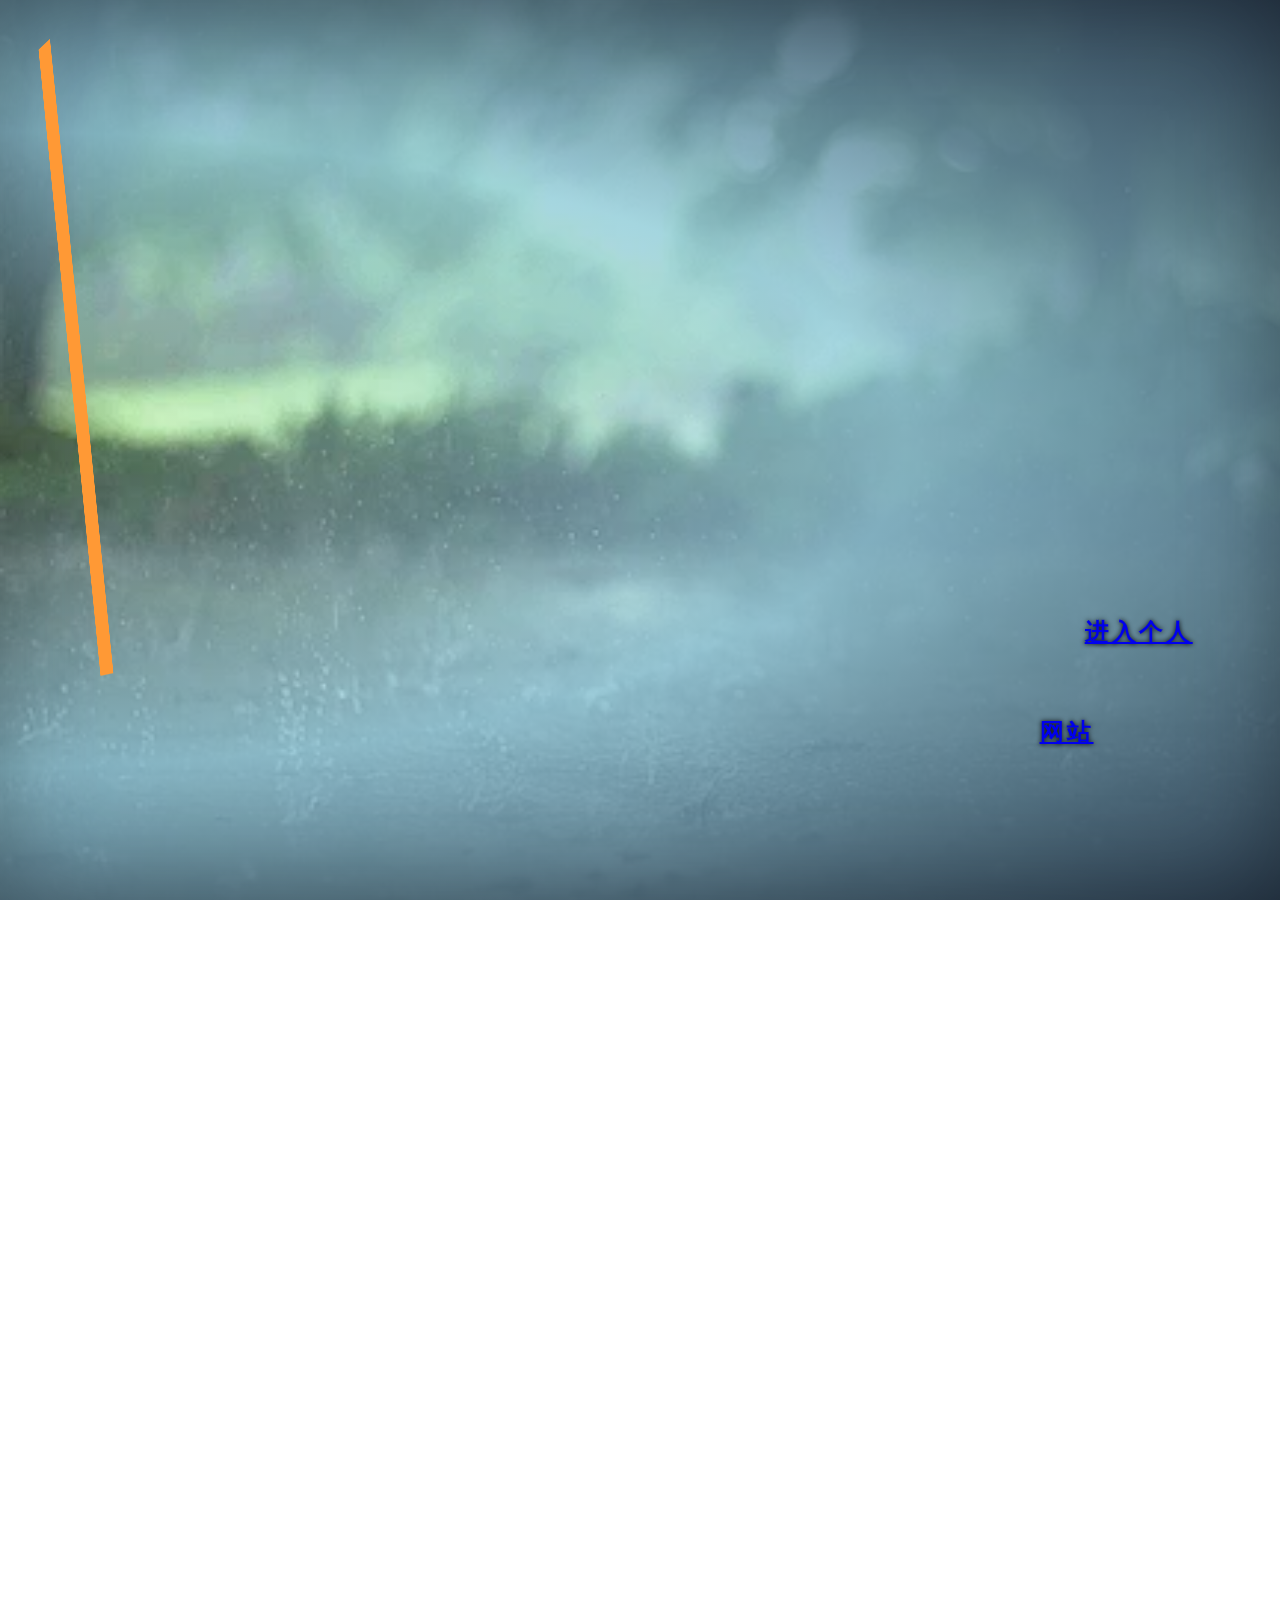
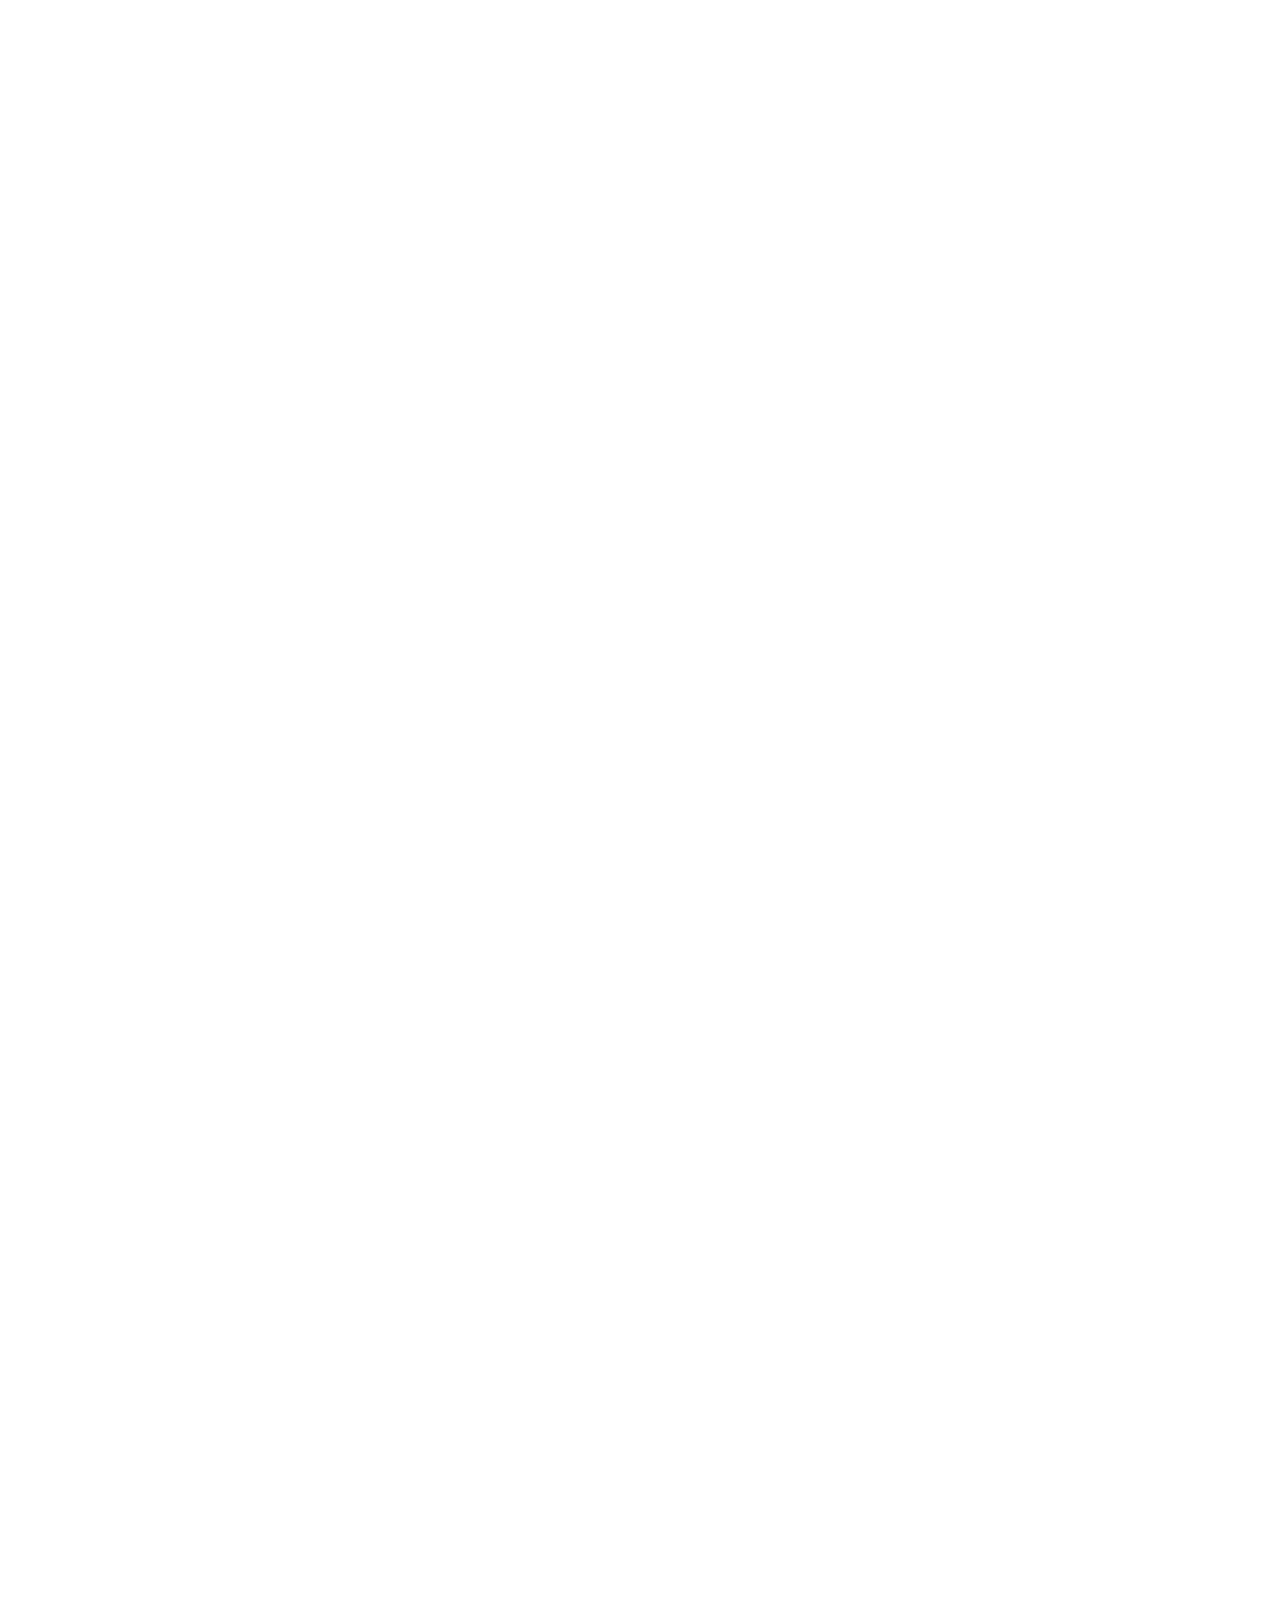
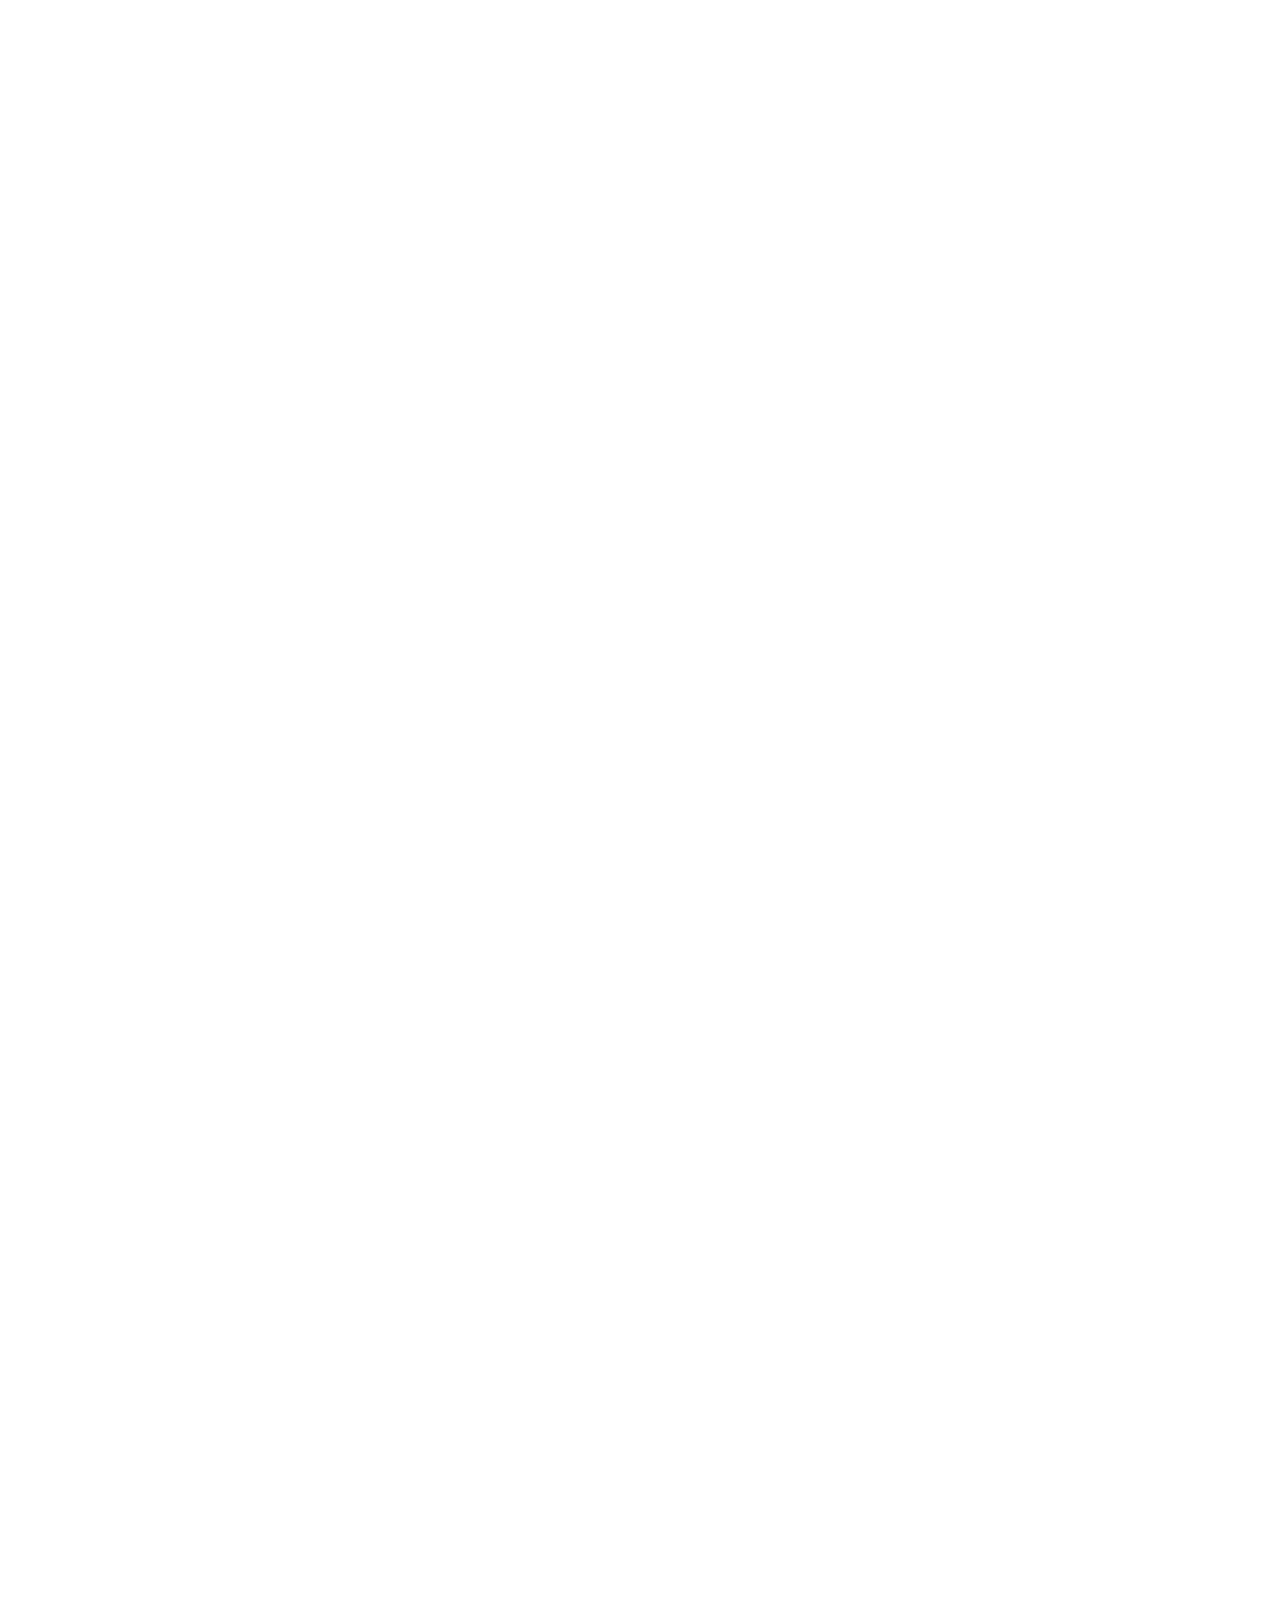
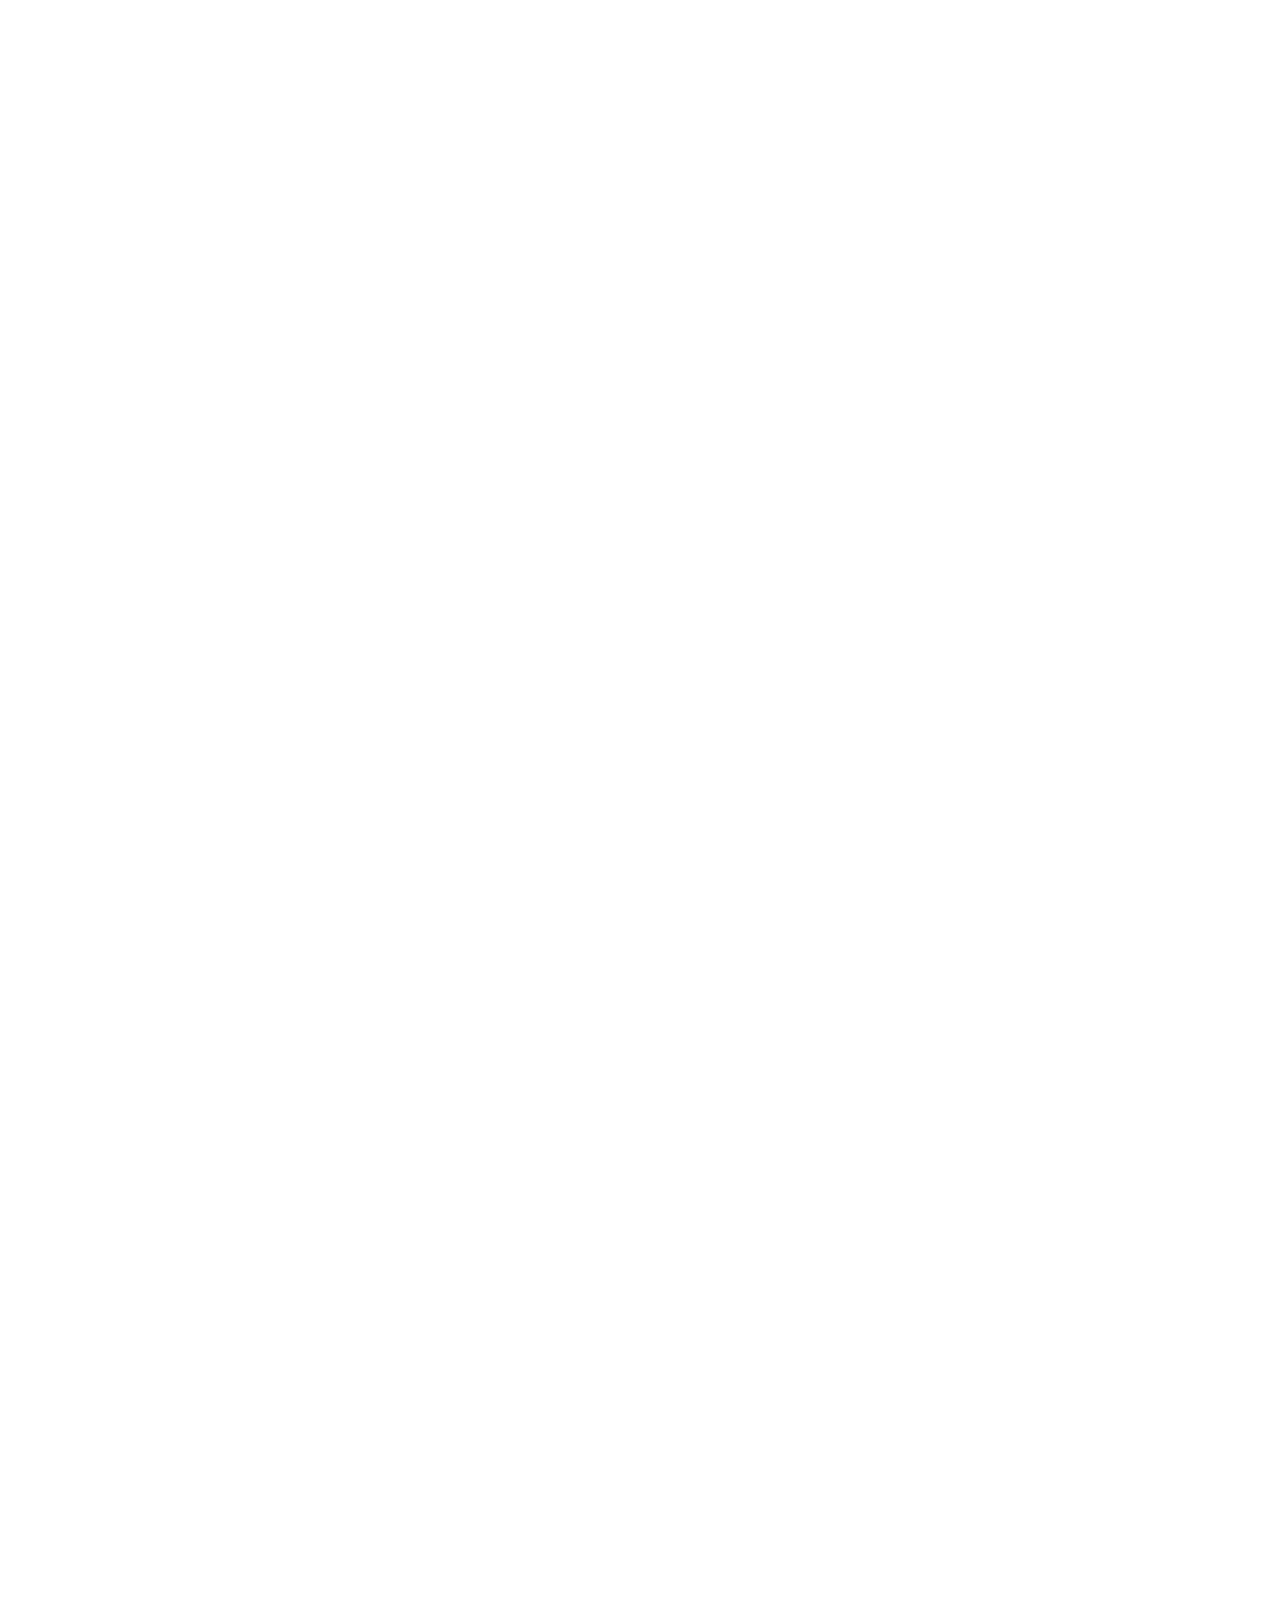
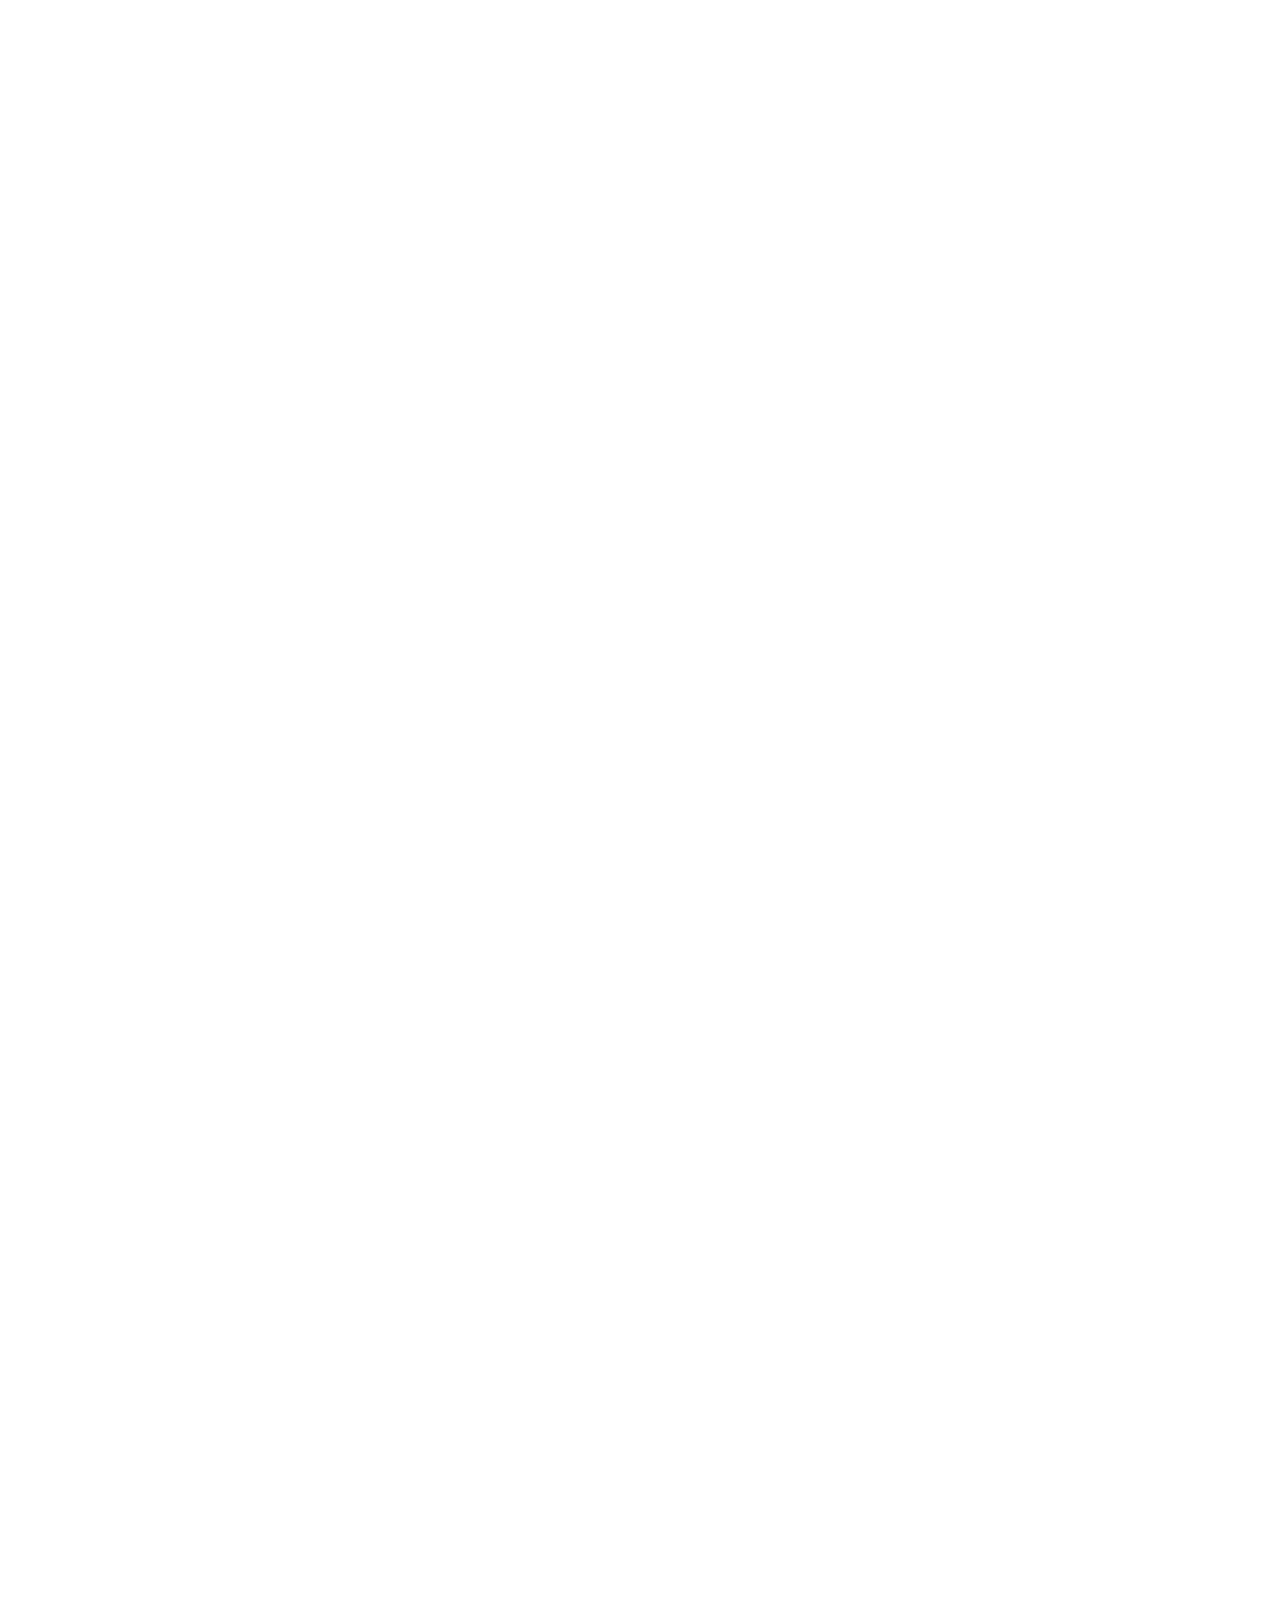
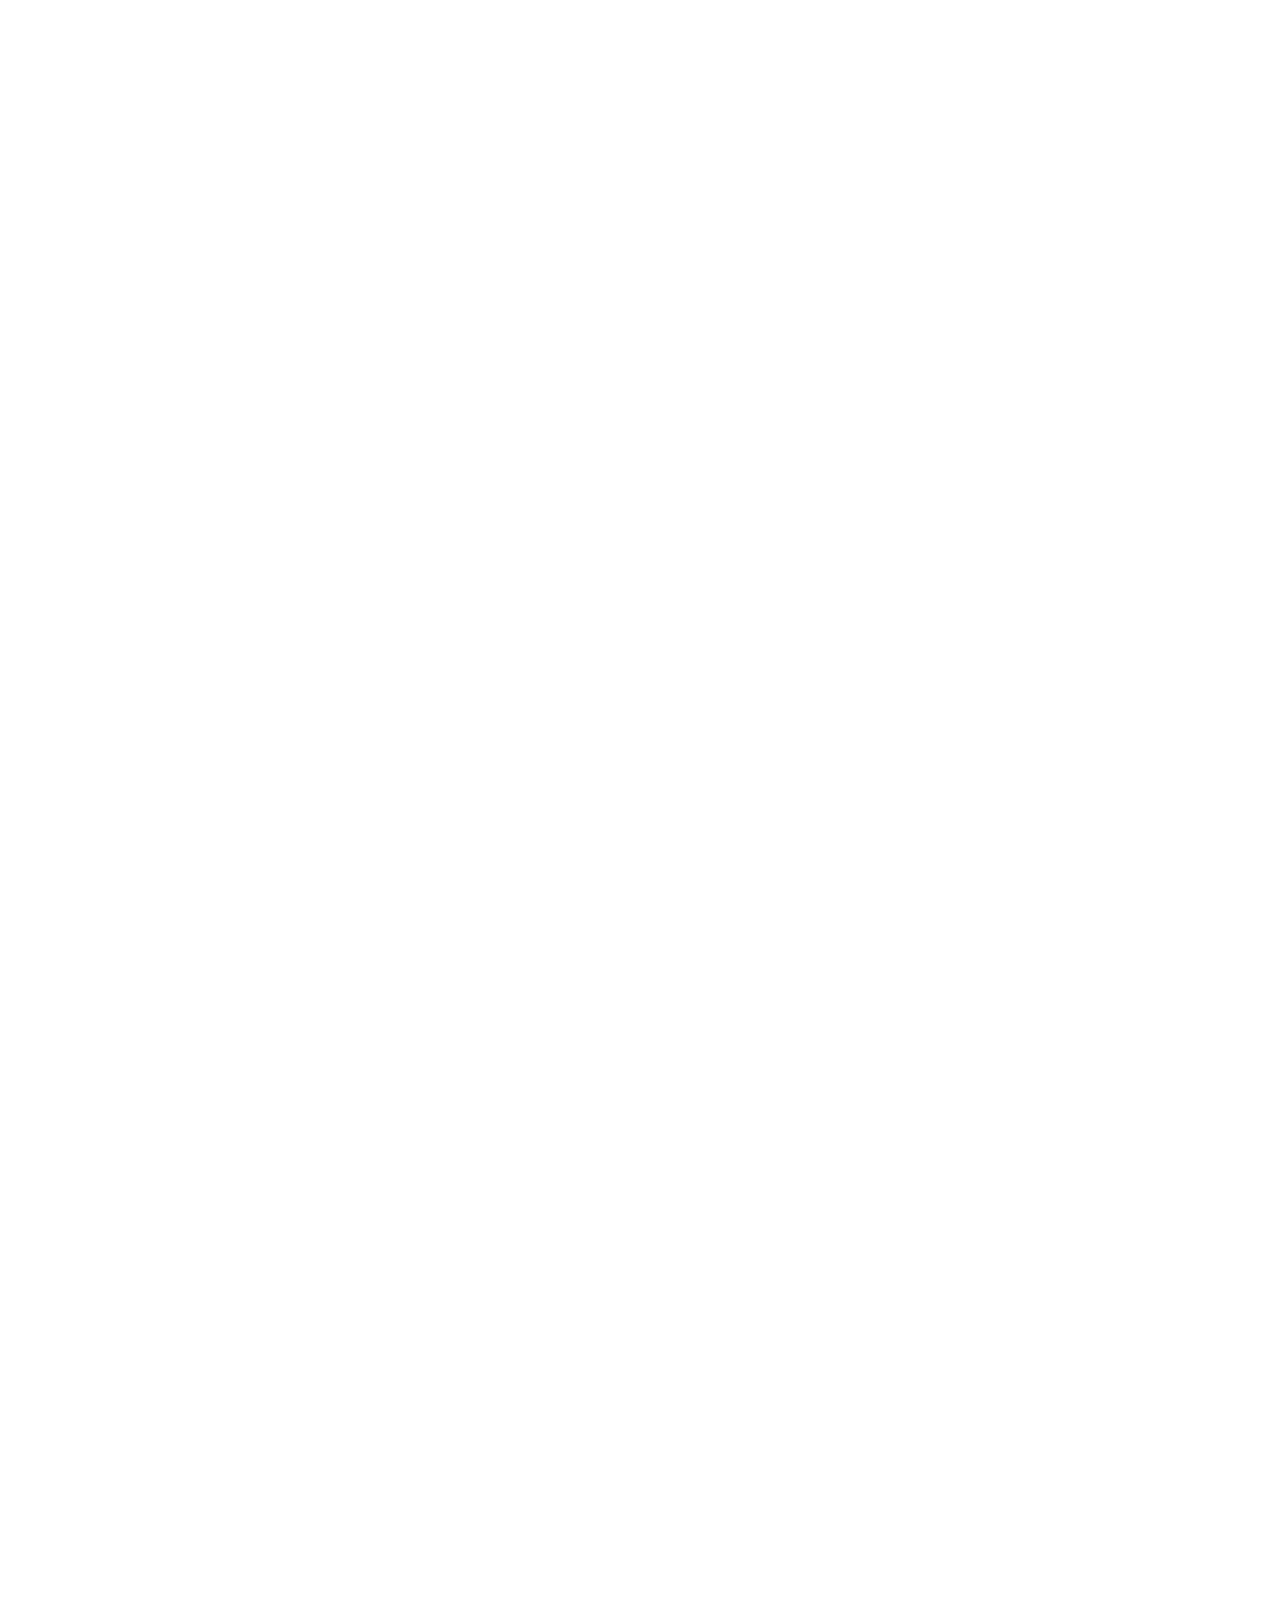
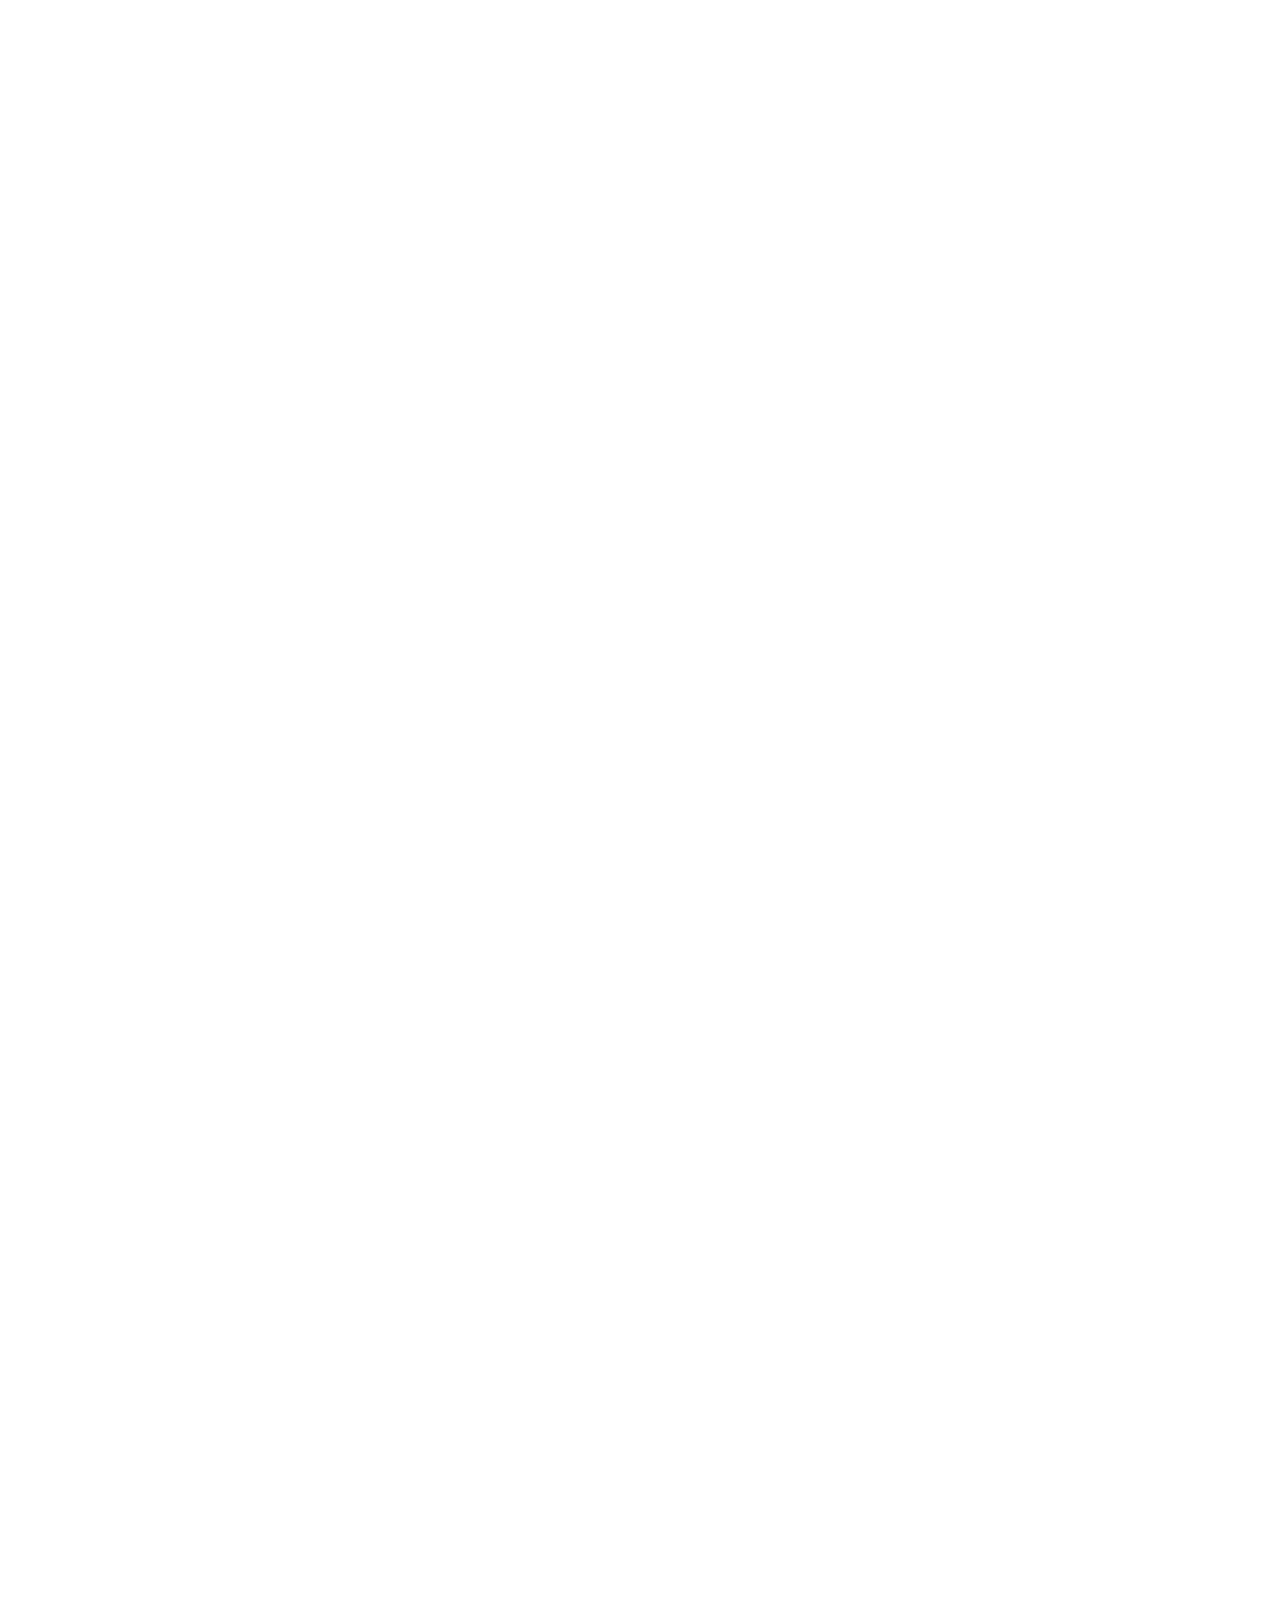
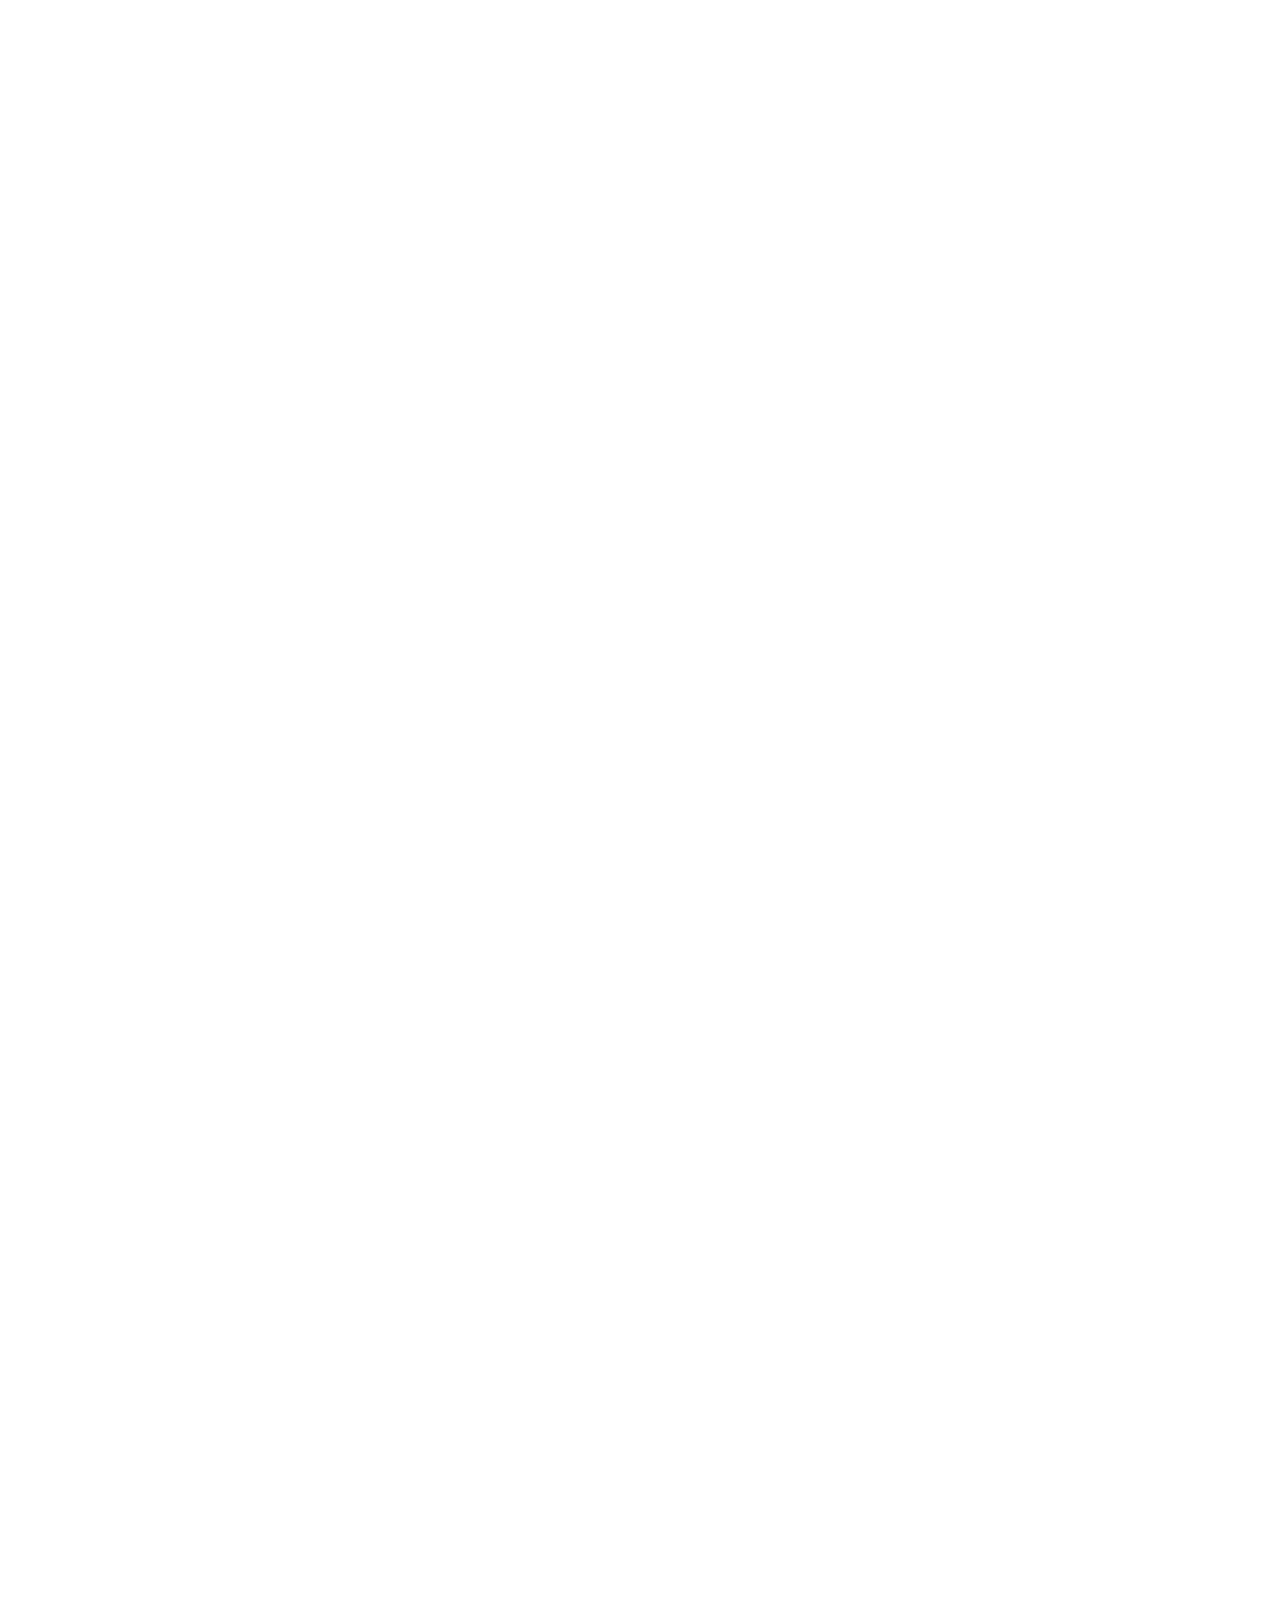
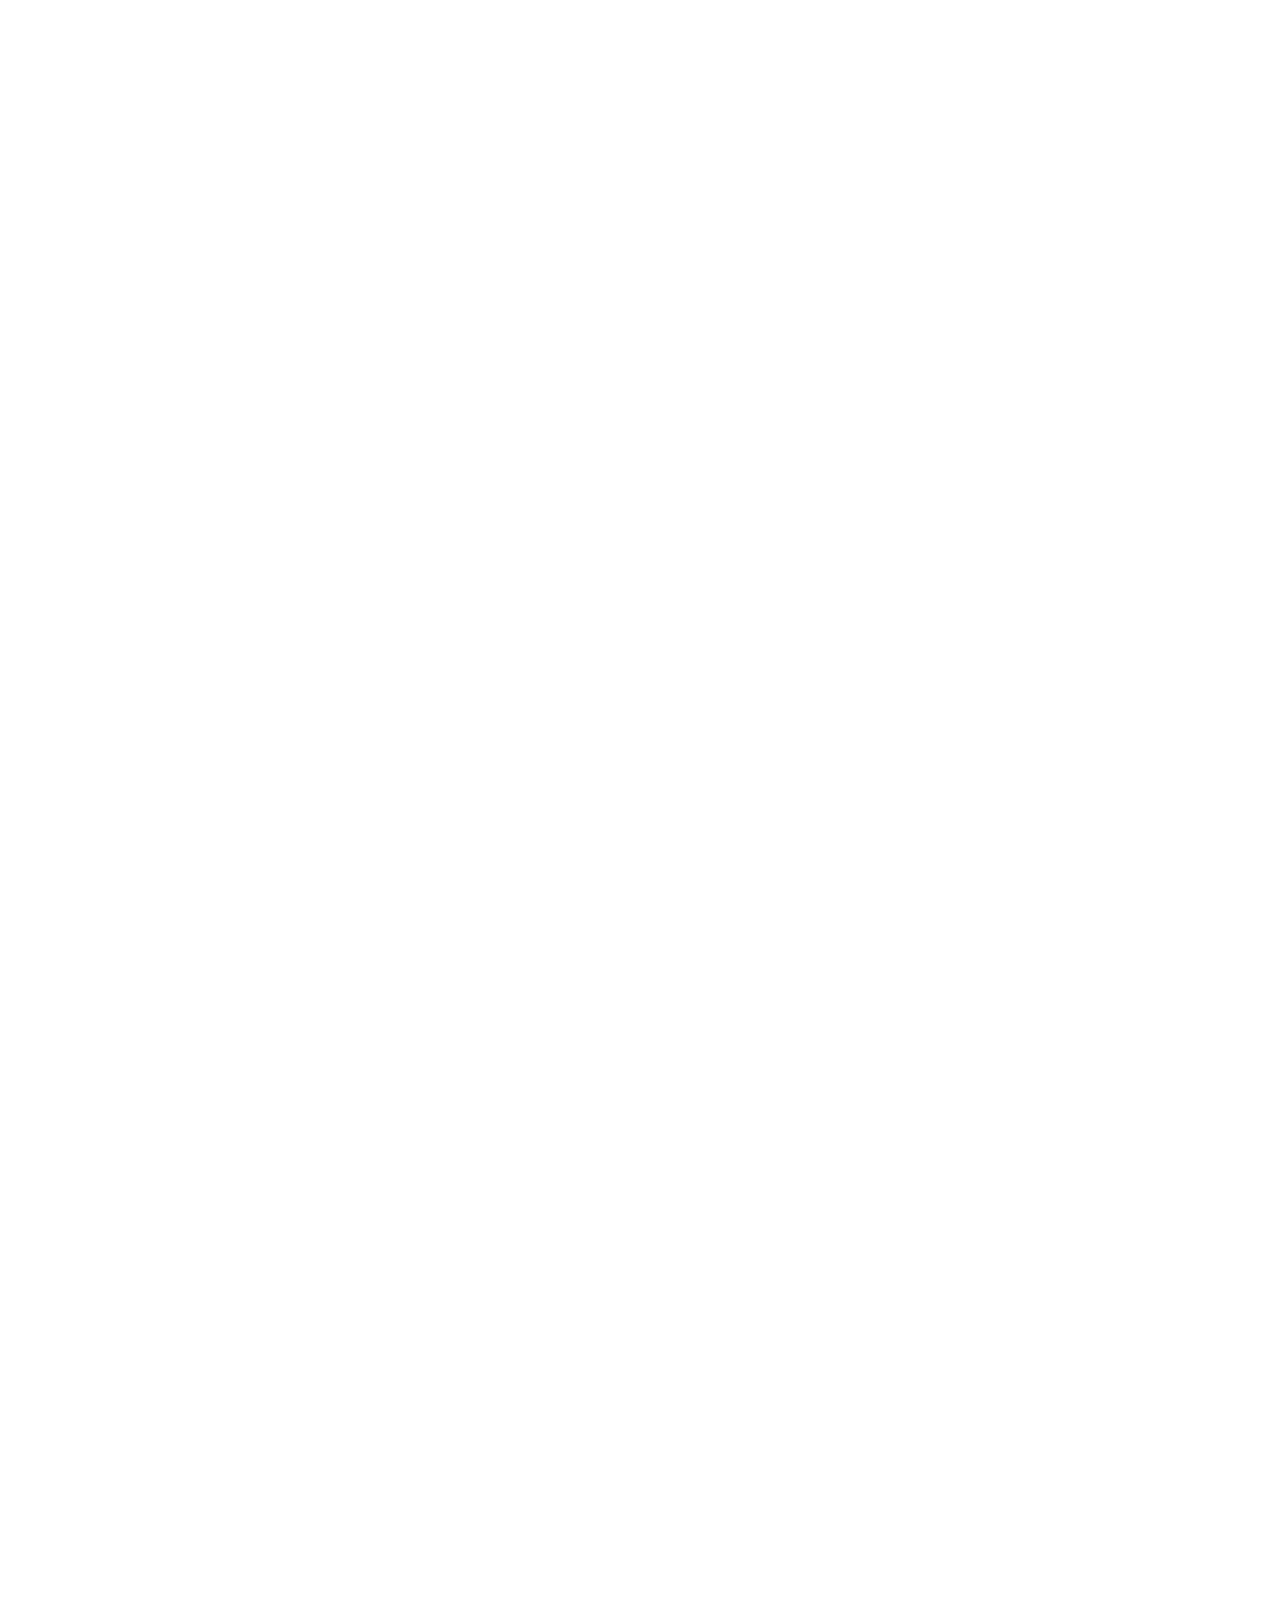
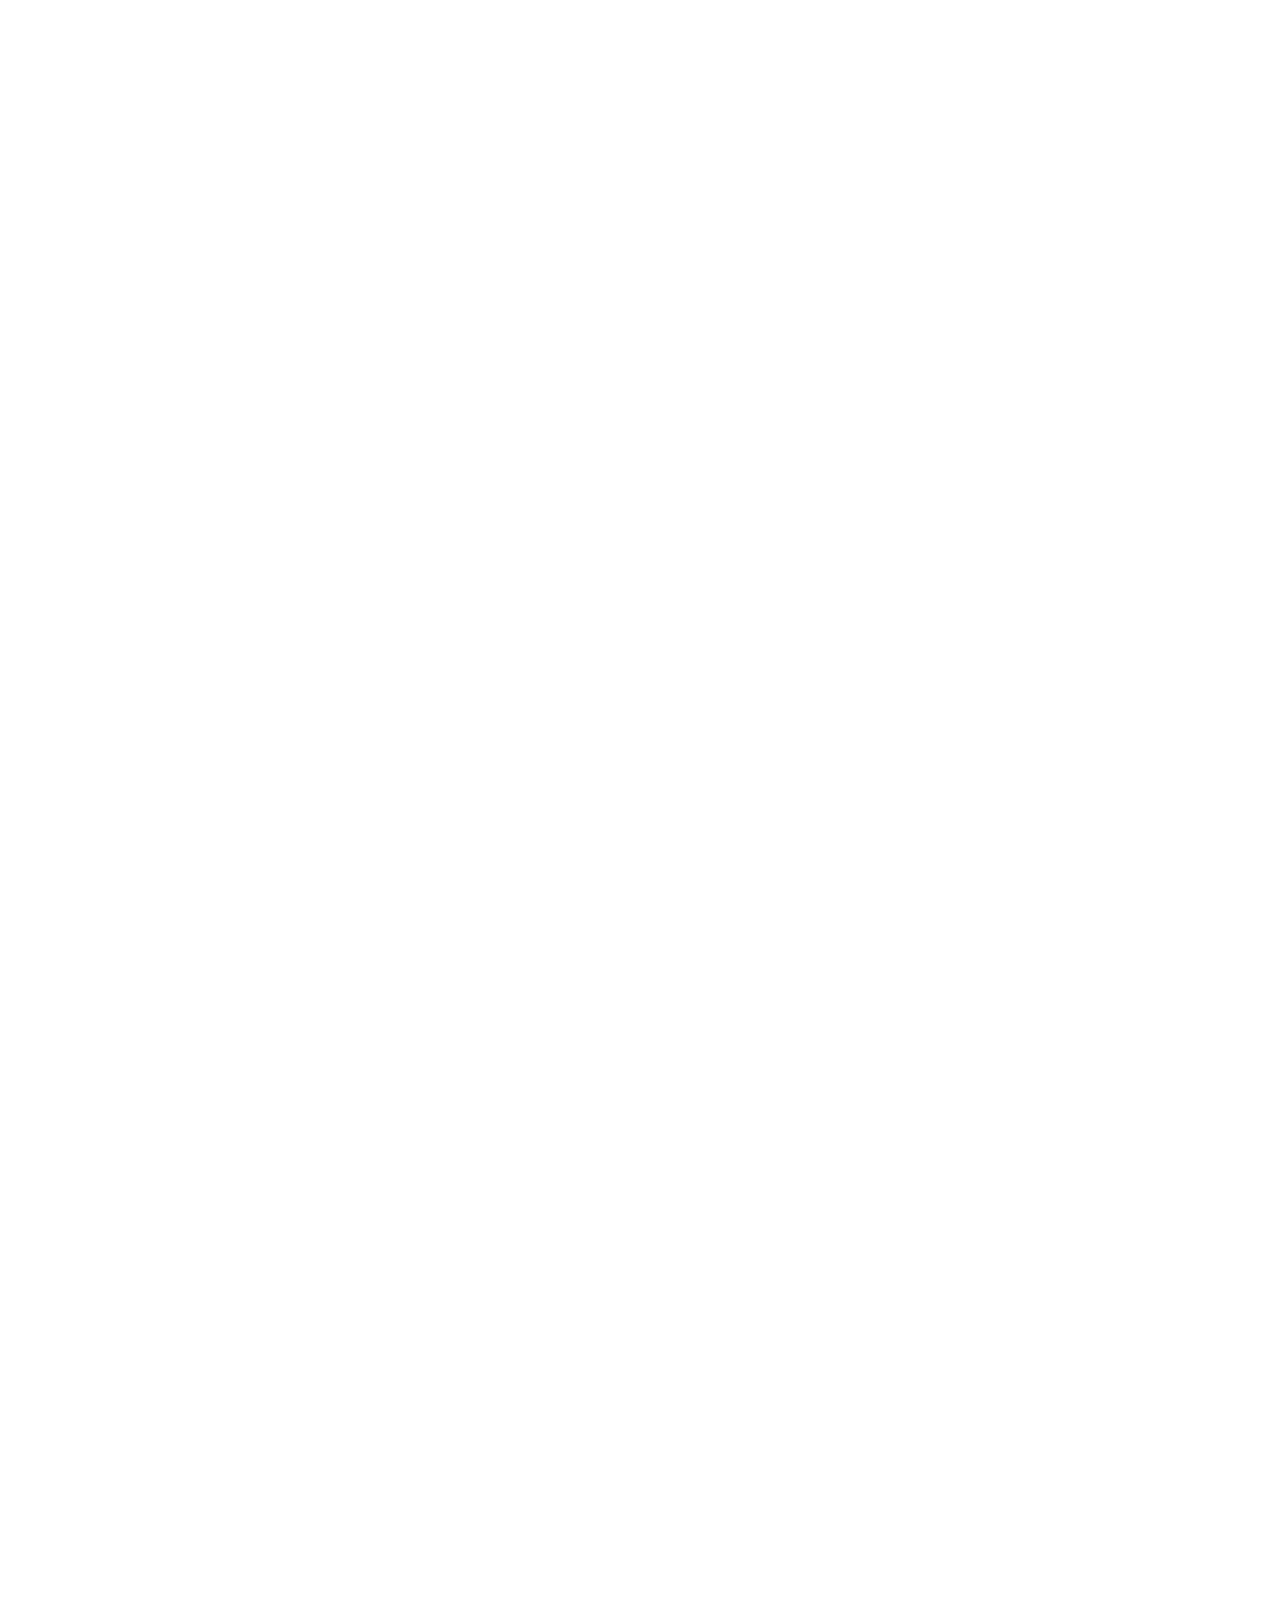
<file: my/index.html>
<!DOCTYPE html>
<html lang="en" >

<head>
<meta charset="UTF-8">
<title>我的界面介绍</title>

<link rel="stylesheet" href="css/reset.min.css">
<link rel="stylesheet" href="css/style.css">

</head>
<body>

<div class="preloader" src="images/1.jpg"></div>
<div class="preloader" src="images/2.jpg"></div>
<div class="preloader" src="images/3.jpg"></div>
<div class="preloader" src="images/4.jpg"></div>
<div class="preloader" src="images/5.jpg"></div>
<div class="preloader" src="images/6.jpg"></div>
<div id="wrapper">

<div id="nextBox"><a href="myweb.html">进入个人网站</a></div>

<input type="range" min="35" max="395" value="35" id="range" style="display: none;"/>
</div>

<script  src="js/lunbo.js"></script>

</body>
</html>
</file>
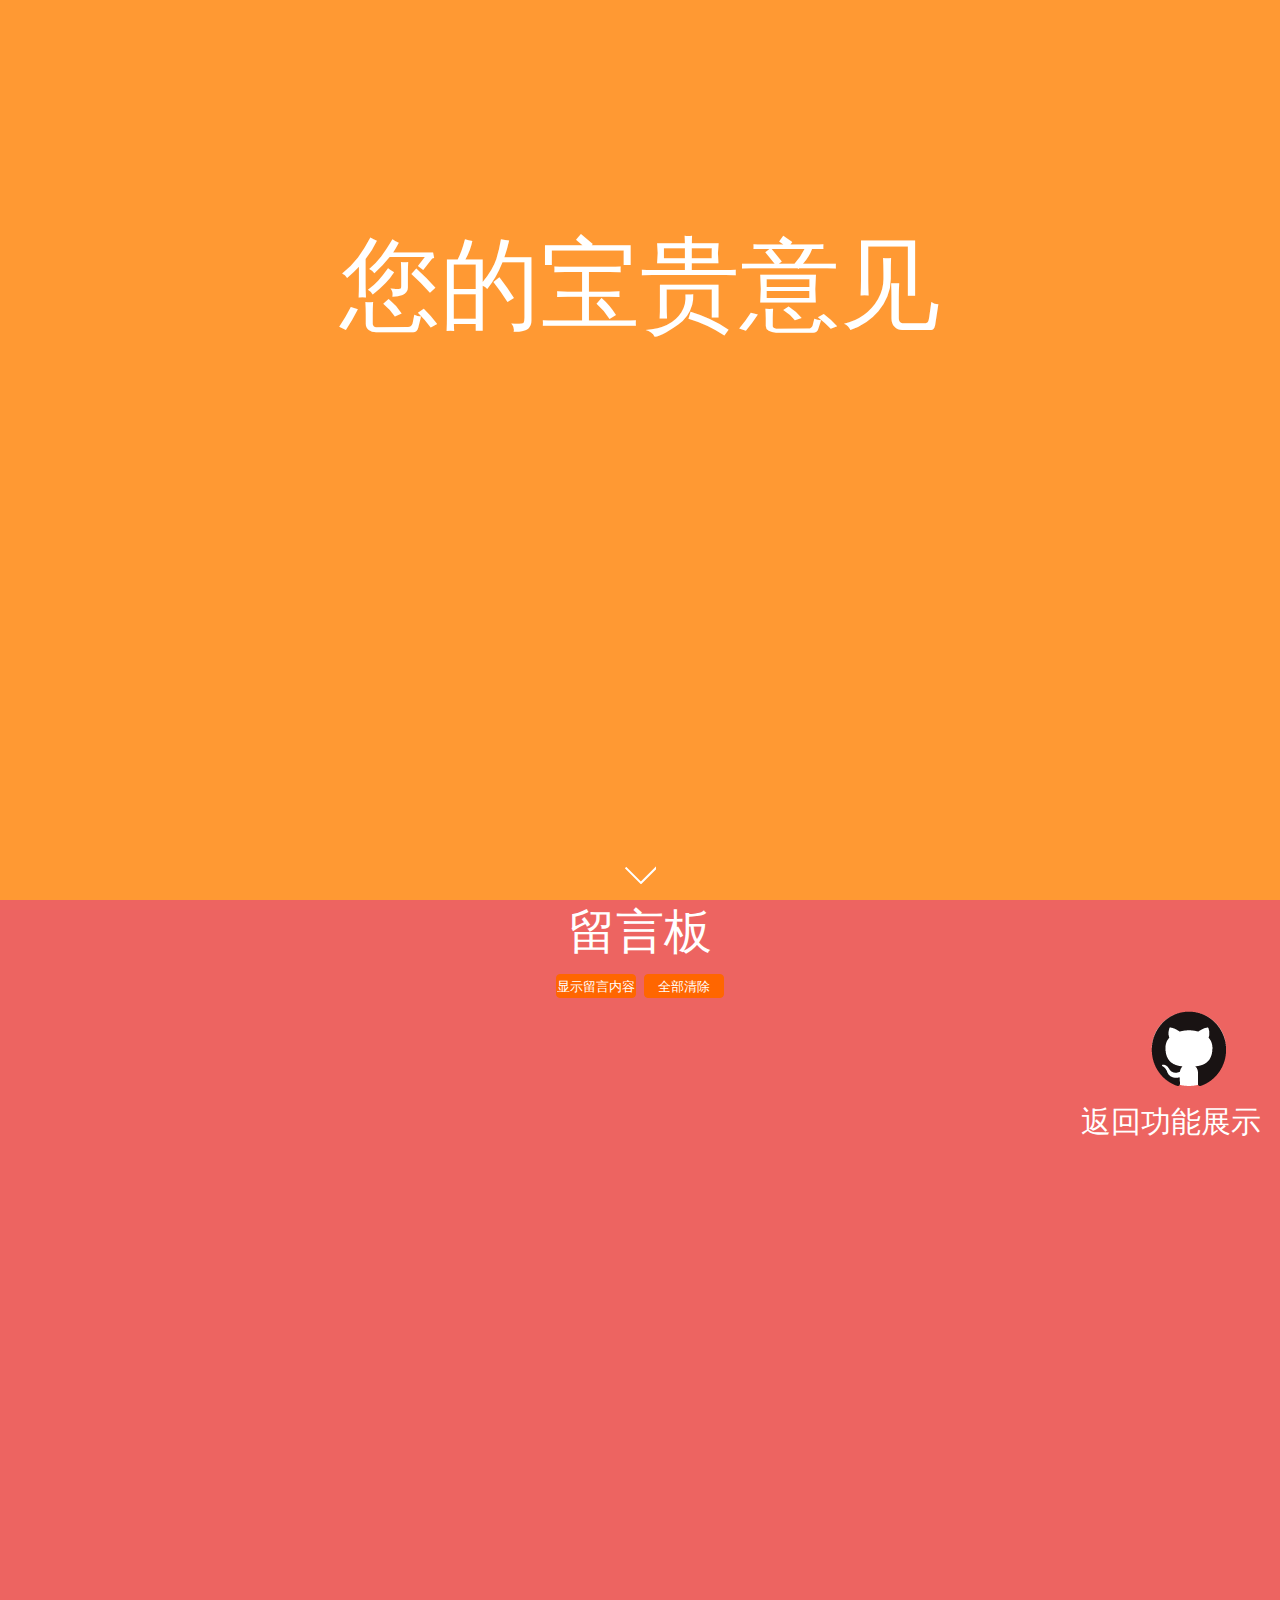
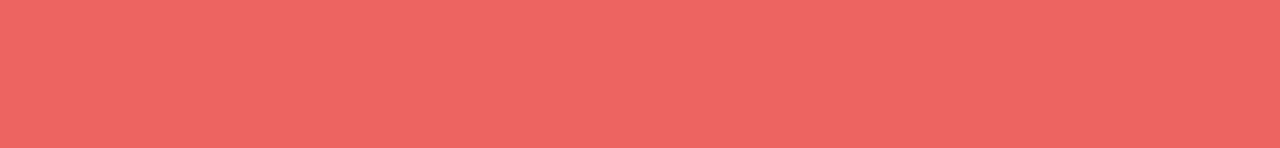
<file: my/advice.html>
<!DOCTYPE html>
<html>
<head>
	<meta charset="UTF-8">
	<meta name="renderer" content="webkit"> 
	<title>陈超强的简介</title>
	<link rel="icon" type="image/x-icon" href="favicon.ico">
	<link rel="stylesheet" href="css/reset.css">
	<link rel="stylesheet" href="css/main.css">
	<script src="lib/jQuery/jquery-1.11.1.min.js"></script>
	<script src="lib/navFixed-1.0.1.min.js"></script>
	<script src="js/main.js"></script>
	<style type="text/css" media="screen">   
            *{ margin: 0; padding: 0;}   
            body{ font-size: 14px;}   
            ul,li{ list-style: none; list-style-position: outside;}   	
            .form_item{ min-height: 30px; margin-top: 5px;text-indent:0;}   
            .form_item label{ display: block; line-height: 24px;}   
            .form_item input[type="text"]{ width: 180px; height:24px; line-height: 24px;}   
            .form_item textarea{ vertical-align: top;}   
            .form_item input[type="submit"],input[type="button"]{ width: 80px; height:24px; line-height: 24px; border:1px solid #ff6600; border-radius:4px; background:#ff6600; outline:none; color:#fff; cursor: pointer;}   
            .form_item input[type="submit"]{ margin-right: 50px;}   
            .form_item input[type="submit"]:hover{ position: relative; top:1px;}   
               
            .datalist{ min-height:300px; border-top: 1px solid #e4e4e4;}   
            .datalist dt{ height: 30px; line-height: 30px; background:#e8e8e8;}   
            .datalist dd{ min-height:30px;line-height: 24px; text-indent:2em;}   
            .datalist time{ float: right; }   
            table { width:100%; border:1px solid #e4e4e4; }   
            table td{ border:1px solid #e4e4e4;}   
               
            .msg{ height:24px; line-height: 24px;}   
            .count_wrap{ border:1px solid #e4e4e4; text-indent: 0;}   
            .count_wrap .count{ margin-right: 50px;}   
            .count{ color: red; font-size: 18px;}   
        </style>   
</head>
<body>
	<section id="block-firstPage">
		<p class="blockTitle">您的宝贵意见</p>
		<div id="fstPage-down"><a href="#block-wantMore" hideFocus="true"></a></div>
	</section>

	<section id="block-wantMore">
		<div id="">
			<p style="font-size: 48px;">留言板<br /></p>
		<span id="memo" cols="50" rows="20"></span>
		<p align="center">
			<input type="button" value="显示留言内容" onclick="loadStorage('memo');">
		<input type="button" value="全部清除" onclick="clearStorage('msg');">	
		</p>
		<p id="msg"></p>
		</div>
		<div style="float: right;">
				<a class="link" href="myweb.html#block-prjEXP" id="link-github" hideFocus="true"></a>
				&nbsp;&nbsp;&nbsp;&nbsp;&nbsp;&nbsp;&nbsp;&nbsp;&nbsp;&nbsp;&nbsp;<p style="text-align: center;">返回功能展示</p>
		</div>
	</section>
</body>
</html>
</file>
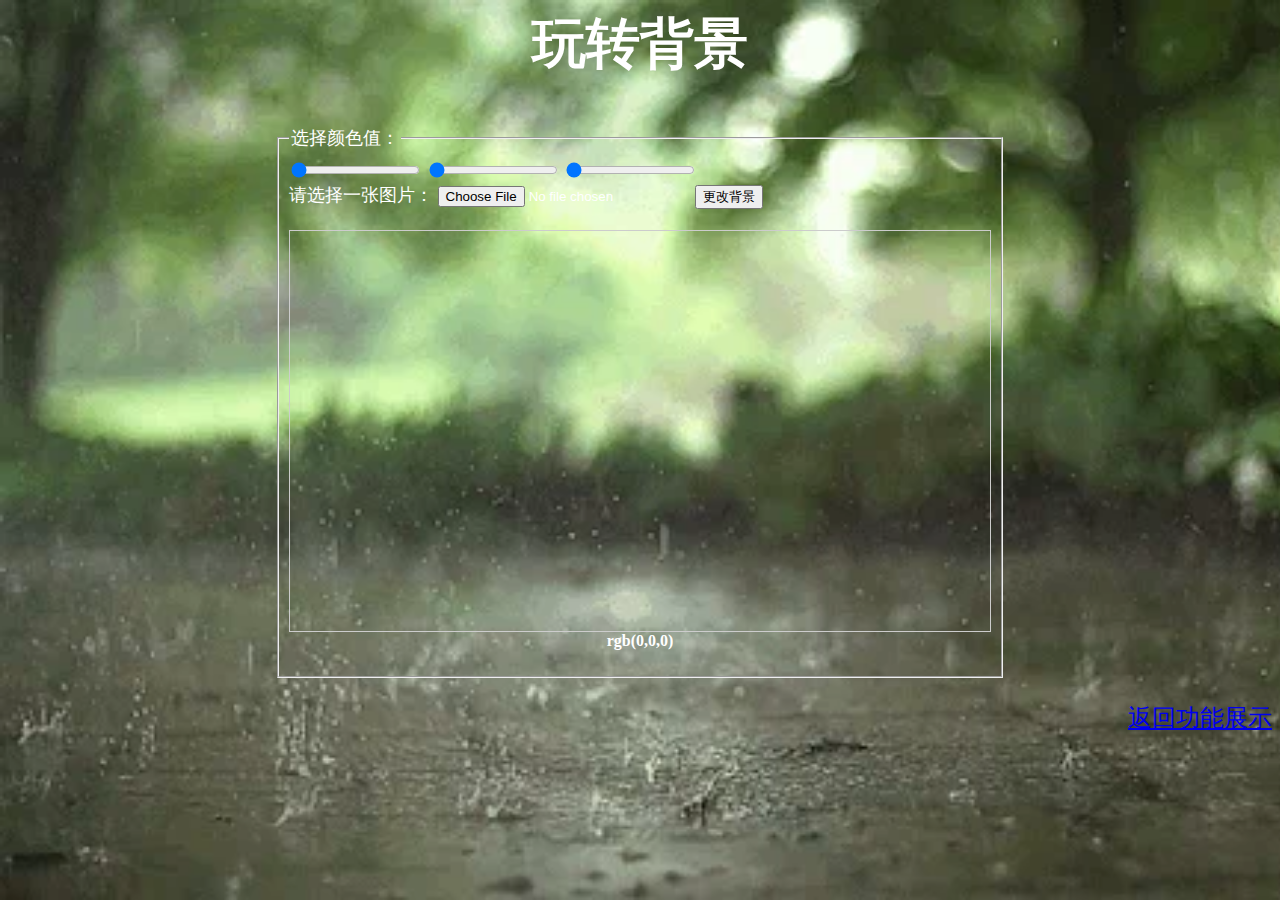
<file: my/cool.html>
﻿<html>
<head>
<meta charset="utf-8" />
<title>改变背景</title>
<link href="css/css1.css" rel="stylesheet" type="text/css">
<script type="text/javascript" language="javascript" src="js/js1.js">
</script>
<script type="text/javascript" language="javascript" src="js/js2.js">
</script>
</head>
<body onLoad="pageload();">
	<div style="text-align: center;font-size: 36px;color: white;">
		<h2>
			玩转背景
		</h2>
	</div>
	<form id="frmTmp">
		<fieldset>
   <legend>选择颜色值：</legend>
   <span id="spnColor">

   <input id="txtR" type="range" value="0" 
          min="0" max="255" onChange="setSpnColor()" > 
   <input id="txtG" type="range" value="0" 
          min="0" max="255" onChange="setSpnColor()"> 
   <input id="txtB" type="range" value="0" 
          min="0" max="255" onChange="setSpnColor()"> <br/>
    <label>请选择一张图片：</label>
    <input type="file" id="file" />
    <input type="button" value="更改背景" onclick="readFile ()"/><br/><br/>
   </span>
   <span id="spnPrev">
   	<div id="divFrame" >
		<div id="divTitle">
			<!-- 这里用来显示读取结果 -->
			<div name="result" id="result">
			</div>
		</div>
	</div>
   </span>
   <P id="pColor">rgb(0,0,0)</P>
</fieldset>

<div style="float: right;">
		<a class="link" href="myweb.html#block-prjEXP" ><p style="font-size: 24px;">返回功能展示</p></a>
</div>
</form>
<script language=javascript>
var result=document.getElementById("result");
var file=document.getElementById("file");
if (typeof FileReader == 'undefined' )
{
   result.innerHTML = "<p>抱歉，你的浏览器不支持 FileReader</p>";
   file.setAttribute( 'disabled','disabled' );
}
//将文件以Data URL形式进行读入页面
function readFile ()
{
    //检查是否为图像文件
    var file = document.getElementById("file").files[0];
    if(!/image\/\w+/.test(file.type))
    {
        alert("请确保文件为图像类型");
        return false;
    }    
    var reader = new FileReader();
    //将文件以Data URL形式进行读入页面
    reader.readAsDataURL(file);
    reader.onload = function(e)
    {
       var result=document.getElementById("result");
       //在页面上显示文件
       result.innerHTML = '<img src="'+this.result+'" alt=""/>'
    }
}
</script>
</body>
</html>
</file>
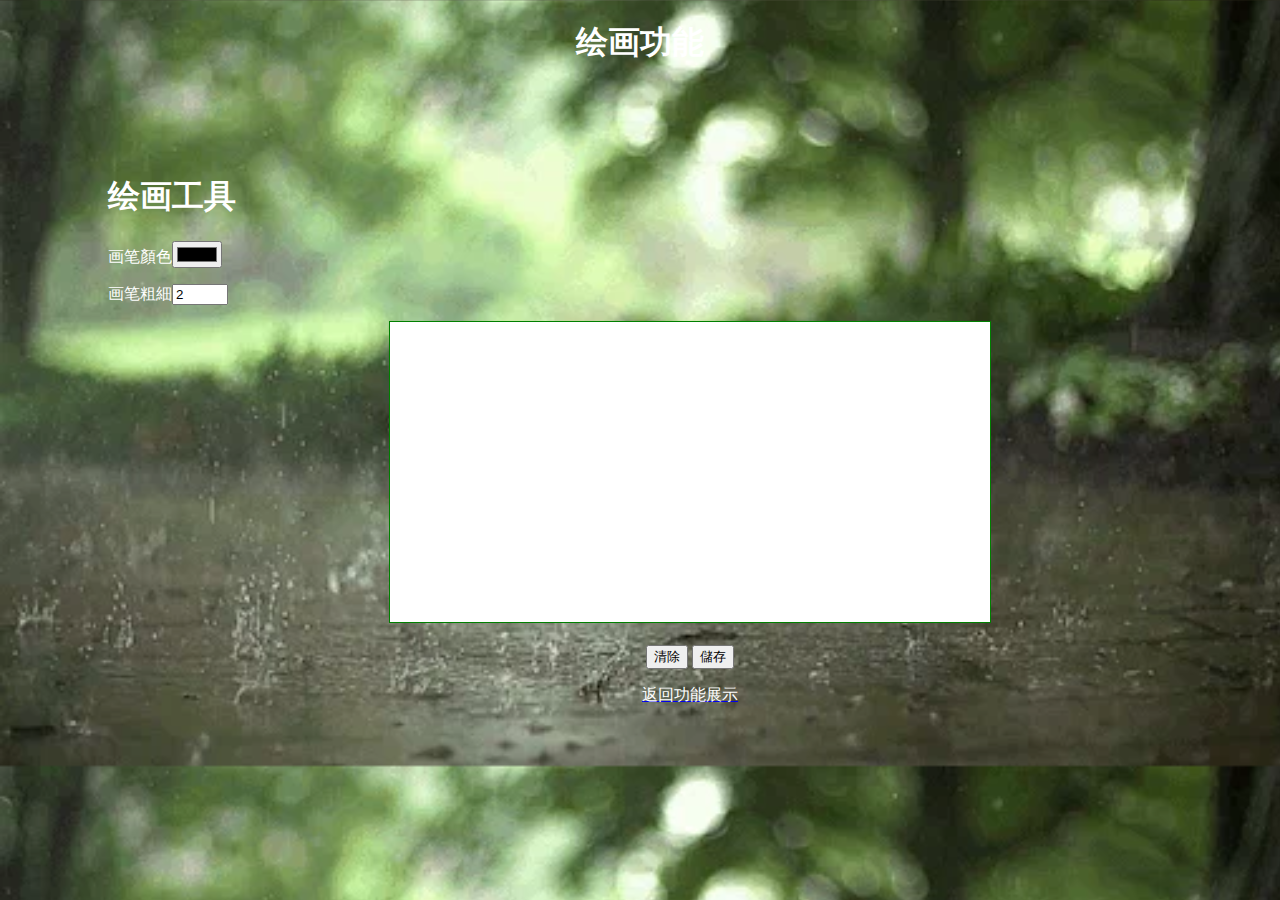
<file: my/drawCanvas.html>
﻿<!DOCTYPE html>
<html>
<head>
<meta content="text/html; charset=utf-8" http-equiv="Content-Type">
<title>Canvas - Drawing</title>
<style>
  #myCanvas {
            border: 1px green solid;
  }
  body{
    background-image: url(img/giphy.webp);
  background-size: cover;
  }
  canvas,#img1{
  	background: white;
  }
  #draw{
  	margin-top: 110px;
  	margin-left: 100px;
  	
  }
</style>
</head>
<body>
	<div align="center"><h1 style="color: white;">绘画功能</h1></div>
	<div align="center" id="draw">
		<div align="left">
			<h1  style="color: white;">绘画工具</h2>
			<p style="font-size: 16px;color: white;text-align: left;">画笔顏色<input type="color" id="color1"></p>
	<p style="font-size: 16px;color: white;text-align: left;">画笔粗細<input type="number" min="2" max="20" step="2" id="number1" value="2"></p>

		</div>

<div>
	<canvas id="myCanvas" width="600px" height="300px"
       onmousedown="start(event)" onmousemove="drawing(event)"
        onmouseup="end()" onmouseout="end()"
        >
</canvas>
</div>

		

<br>
<input  type="button" value="清除" id="buttonClear" onclick="myclear()">
<input type="button" value="儲存" id="buttonSave" onclick="save1()">
<a class="link" href="myweb.html#block-prjEXP" id="link-github" hideFocus="true"><p style="color: white;">返回功能展示</p></a>
<br>

<img id="img1" />
	</div>

</body>
<script type="text/javascript">
    var c=document.getElementById("myCanvas");
    var cxt=null;
    function start(e) {
        cxt=c.getContext("2d");
        cxt.beginPath();
        cxt.strokeStyle = color1.value;
        cxt.lineWidth = number1.value;
        cxt.moveTo(e.clientX - c.offsetLeft ,e.clientY - c.offsetTop);
    }
    function drawing(e) {
        if(cxt != null){
            cxt.lineTo(e.clientX - c.offsetLeft ,e.clientY - c.offsetTop);
            cxt.stroke();
        }
    }
    function end() {
        cxt=null;
    }
    function myclear() {
        img1.src ="";
        cxt=c.getContext("2d").clearRect(0,0,c.width,c.height);
        color1.value ="#000000";
        number1.value =2;

    }
    function save1() {
        img1.src = c.toDataURL();
    }


</script>

</html>
</file>
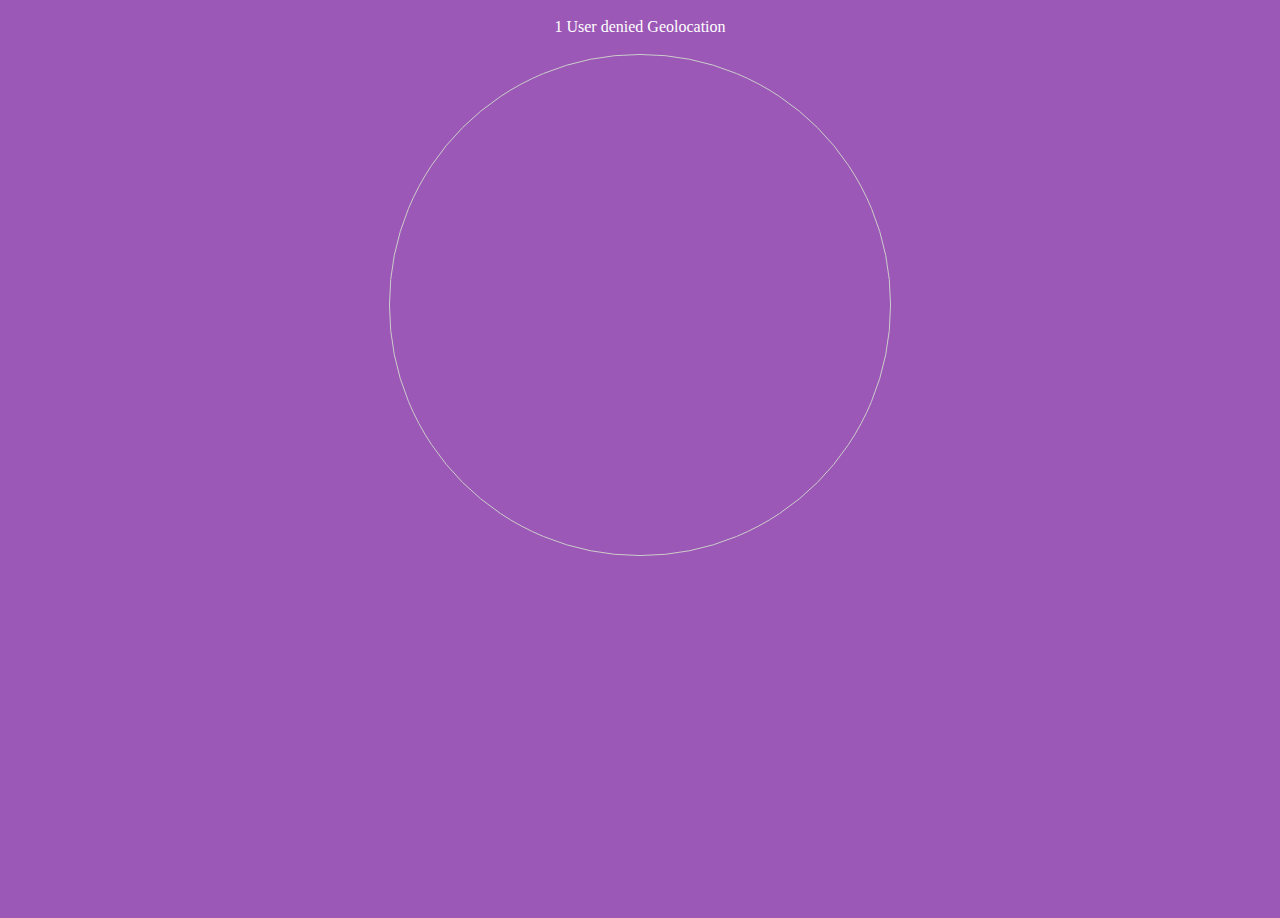
<file: my/map.html>
﻿<html> 
<head> 
<meta charset="uft-8"> 
<meta name="viewport" content="initial-scale=1.0, user-scalable=no" />    
<title>利用HTML5和百度地图实现位置定位</title> 
<script src="http://api.map.baidu.com/api?v=1.3" type="text/javascript"></script> 
<link rel="icon" type="image/x-icon" href="favicon.ico">
	<link rel="stylesheet" href="css/reset.css">
	<link rel="stylesheet" href="css/main.css">
	<script src="lib/jQuery/jquery-1.11.1.min.js"></script>
	<script src="lib/navFixed-1.0.1.min.js"></script>
	<script src="js/main.js"></script>
</head> 

<body style="background-color: #9C58B6; text-align: center;"> 
	
		<br />
		<div style=" height: 900px; margin: 0 auto;">
		<p id="geo_loc" style="color: white;"></p> 
		<br />
		<div style="width:500px;height:500px;margin: 0 auto;border:#ccc solid 1px;border-radius: 250px; " id="dituContent" ></div> 
	
		</div>
			
		<script> 
		if(navigator.geolocation){ 
		    	navigator.geolocation.getCurrentPosition( 
		        	function(p){ 
		            	document.getElementById('geo_loc').innerHTML="纬度"+p.coords.latitude+"经度"+p.coords.longitude; 
		            	createMap(p.coords.latitude,p.coords.longitude); 
		        	}, 
		        	function(err){ 
		            	document.getElementById('geo_loc').innerHTML=err.code+"\n"+err.message; 
		        	} 
		    	); 
		}else{ 
		    	document.getElementById('geo_loc').innerHTML="您的浏览器不支持地图定位"; 
		} 
		function createMap(a,b){ 
		    	var map=new BMap.Map("dituContent");           
		    	var point=new BMap.Point(b,a);          
		    	map.centerAndZoom(point,15);
		    	
		    	map.addOverlay(new BMap.Marker(point));//定点坐标红点覆盖
				map.enableScrollWheelZoom();           
		    	window.map=map;                 
		} 
		</script> 
</body> 
</html>
</file>
<file: my/css/style.css>
@import url("https://fonts.googleapis.com/css?family=Amatic+SC:700|Arima+Madurai:200|Cabin+Sketch|Caveat|Londrina+Sketch|Yanone+Kaffeesatz:300");
html,
body {
  height: 100%;
  width: 100%;
  overflow: hidden;
  position: relative;
  background-image: url(../img/giphy.webp);
  background-size: cover;
  font-size: 0;
}
html:before,
body:before {
  content: "";
  width: 100%;
  height: 100%;
  position: Absolute;
  top: 0;
  left: 0;
  background: radial-gradient(ellipse at left, rgba(147, 204, 226, 0.1) 0%, rgba(147, 204, 226, 0.8) 50%, #2c3e50 100%);
  box-shadow: inset 0 0 100px rgba(0, 0, 0, 0.3);
}

.preloader {
  height: auto;
  width: auto;
  opacity: 0;
  position: absolute;
  top: -9999%;
  left: -9999%;
}

.shadow::after {
  content: "";
  width: 95%;
  height: 150px;
  bottom: 2%;
  left: 2%;
  position: absolute;
  z-index: -1;
  box-shadow: 0 0 18px 15px black;
}

#wrapper {
  width: 90%;
  max-width: 1300px;
  height: calc(10% + 35vw);
  max-height: 725px;
  margin: 5% auto;
  position: relative;
  perspective: 2000px;
}
#wrapper #nextBox {
  width: calc(10vw + 50px);
  height: calc(10vh + 25px);
  position: absolute;
  font-size: 24px;
  top: calc(120% - 10vw);
  right: calc(-1% + 10px);
  text-align: left;
  text-indent: calc(2.75vw + 10px);
  cursor: pointer;
  user-select: none;
  z-index: 1030;
  color: #00e3d8;
  letter-spacing: 3px;
  font-weight: 700;
  font-family: 'Londrina Sketch';
  text-shadow: 0 0 5px black;
  background-image: url(https://i.imgsafe.org/c1036dcdc0.png);
  background-size: 100% 100%;
  line-height: calc(10vh + 10px);
  border-radius: 50%;
}
#wrapper #nextBox img {
  width: 100%;
  height: 100%;
}
#wrapper #nextBox:hover {
  animation: wiggle .35s 1;
}
#wrapper #nextBox:after {
  content: "";
  width: 95%;
  height: 72%;
  z-index: -1;
  position: absolute;
  top: 7%;
  left: -4%;
  border-radius: 50%;
  transition: all .1s ease;
}
#wrapper #nextBox:hover::after {
  background: radial-gradient(ellipse at center, black 0%, transparent 40%, transparent 100%);
}
#wrapper #range {
  position: absolute;
  top: 15%;
  right: -1%;
  width: calc(12vw + 10px);
}
#wrapper #gallery {
  width: 100%;
  max-width: 1150px;
  height: 100%;
  max-height: 750px;
  display: block;
  position: absolute;
  transform: rotateX(15deg) rotateY(35deg) rotateZ(-10deg);
  transform-style: preserve-3d;
  top: 0;
  left: 0;
}
#wrapper #gallery:After {
  content: "";
  transform-style: preserve-3d;
  transform: translateZ(-15px);
}
#wrapper #gallery .topL,
#wrapper #gallery .topR,
#wrapper #gallery .bottomL,
#wrapper #gallery .bottomR,
#wrapper #gallery .topL2,
#wrapper #gallery .topR2,
#wrapper #gallery .bottomL2,
#wrapper #gallery .bottomR2 {
  width: 50%;
  height: 50%;
  position: absolute;
  overflow: hidden;
  transition: all 1s linear;
  outline: 1px solid transparent;
  padding: .25px;
}
#wrapper #gallery .topL .child,
#wrapper #gallery .topL .child2,
#wrapper #gallery .topR .child,
#wrapper #gallery .topR .child2,
#wrapper #gallery .bottomL .child,
#wrapper #gallery .bottomL .child2,
#wrapper #gallery .bottomR .child,
#wrapper #gallery .bottomR .child2,
#wrapper #gallery .topL2 .child,
#wrapper #gallery .topL2 .child2,
#wrapper #gallery .topR2 .child,
#wrapper #gallery .topR2 .child2,
#wrapper #gallery .bottomL2 .child,
#wrapper #gallery .bottomL2 .child2,
#wrapper #gallery .bottomR2 .child,
#wrapper #gallery .bottomR2 .child2 {
  position: absolute;
  width: 210%;
  height: 200%;
  user-select: none;
  pointer-events: none;
}
#wrapper #gallery .topL,
#wrapper #gallery .topL2 {
  top: -200%;
  left: -200%;
  -webkit-animation: topL .5s forwards;
  /* Safari 4.0 - 8.0 */
  animation: topL .5s forwards;
  animation-timing-function: cubic-bezier(0, 1.5, 0.75, 1.38);
}
#wrapper #gallery .topL .child,
#wrapper #gallery .topL .child2,
#wrapper #gallery .topL2 .child,
#wrapper #gallery .topL2 .child2 {
  top: 0;
  left: -5%;
}
#wrapper #gallery .topR,
#wrapper #gallery .topR2 {
  top: -200%;
  right: -200%;
  -webkit-animation: topR .5s forwards;
  /* Safari 4.0 - 8.0 */
  animation: topR .5s forwards;
  animation-timing-function: cubic-bezier(0, 1.5, 0.75, 1.38);
  animation-delay: .10s;
}
#wrapper #gallery .topR .child,
#wrapper #gallery .topR .child2,
#wrapper #gallery .topR2 .child,
#wrapper #gallery .topR2 .child2 {
  top: 0;
  right: -5%;
}
#wrapper #gallery .bottomL,
#wrapper #gallery .bottomL2 {
  bottom: -200%;
  left: -200%;
  -webkit-animation: bottomL .5s forwards;
  /* Safari 4.0 - 8.0 */
  animation: bottomL .5s forwards;
  animation-timing-function: cubic-bezier(0, 1.5, 0.75, 1.38);
  animation-delay: .20s;
}
#wrapper #gallery .bottomL .child,
#wrapper #gallery .bottomL .child2,
#wrapper #gallery .bottomL2 .child,
#wrapper #gallery .bottomL2 .child2 {
  bottom: 0;
  left: -5%;
}
#wrapper #gallery .bottomR,
#wrapper #gallery .bottomR2 {
  bottom: -200%;
  right: -200%;
  -webkit-animation: bottomR .5s forwards;
  /* Safari 4.0 - 8.0 */
  animation: bottomR .5s forwards;
  animation-timing-function: cubic-bezier(0, 1.5, 0.75, 1.38);
  animation-delay: .30s;
}
#wrapper #gallery .bottomR .child,
#wrapper #gallery .bottomR .child2,
#wrapper #gallery .bottomR2 .child,
#wrapper #gallery .bottomR2 .child2 {
  bottom: 0;
  right: -5%;
}
#wrapper #gallery .threeDside,
#wrapper #gallery .threeDside2 {
  position: absolute;
  top: 0;
  right: 100%;
  width: 5%;
  height: 99.95%;
  transform-origin: 100% 50%;
  transform: rotateY(-90deg);
  overflow: hidden;
  -webkit-animation: threeDSide .65s forwards;
  /* Safari 4.0 - 8.0 */
  animation: threeDSide .65s forwards;
  animation-timing-function: cubic-bezier(0, 1.5, 0.75, 1.38);
  outline: 1px solid transparent;
  backface-visibility: hidden;
}
#wrapper #gallery .threeDside .child,
#wrapper #gallery .threeDside .child2,
#wrapper #gallery .threeDside2 .child,
#wrapper #gallery .threeDside2 .child2 {
  height: 100%;
  position: absolute;
  left: 50%;
  top: 0;
}
#wrapper #gallery .threeDside2 {
  right: 0 !important;
  transform: rotateY(90deg) translateX(24px);
}
#wrapper #gallery .topL2,
#wrapper #gallery .topR2,
#wrapper #gallery .bottomL2,
#wrapper #gallery .bottomR2 {
  transform-style: preserve-3d;
  transform: translateZ(-24px) rotateY(180deg);
  backface-visibility: hidden;
}
#wrapper #gallery .topL2 {
  -webkit-animation: topL2 .5s forwards;
  /* Safari 4.0 - 8.0 */
  animation: topL2 .5s forwards;
  animation-timing-function: cubic-bezier(0, 1.5, 0.75, 1.38);
}
#wrapper #gallery .topR2 {
  -webkit-animation: topR2 .5s forwards;
  /* Safari 4.0 - 8.0 */
  animation: topR2 .5s forwards;
  animation-timing-function: cubic-bezier(0, 1.5, 0.75, 1.38);
  animation-delay: .10s;
}
#wrapper #gallery .bottomL2 {
  -webkit-animation: bottomL2 .5s forwards;
  /* Safari 4.0 - 8.0 */
  animation: bottomL2 .5s forwards;
  animation-timing-function: cubic-bezier(0, 1.5, 0.75, 1.38);
  animation-delay: .20s;
}
#wrapper #gallery .bottomR2 {
  -webkit-animation: bottomR2 .5s forwards;
  /* Safari 4.0 - 8.0 */
  animation: bottomR2 .5s forwards;
  animation-timing-function: cubic-bezier(0, 1.5, 0.75, 1.38);
  animation-delay: .30s;
}

@keyframes topL {
  0% {
    top: -100%;
    left: -100%;
  }
  100% {
    top: 0;
    left: 0;
  }
}
@keyframes topR {
  0% {
    top: -100%;
    right: -100%;
  }
  100% {
    top: 0;
    right: 0;
  }
}
@keyframes bottomL {
  0% {
    bottom: -100%;
    left: -100%;
  }
  100% {
    bottom: 0;
    left: 0;
  }
}
@keyframes bottomR {
  0% {
    bottom: -100%;
    right: -100%;
  }
  100% {
    bottom: 0;
    right: 0;
  }
}
@keyframes topL2 {
  0% {
    top: -100%;
    left: -100%;
  }
  100% {
    top: 0;
    left: 50%;
  }
}
@keyframes topR2 {
  0% {
    top: -100%;
    right: -100%;
  }
  100% {
    top: 0;
    right: 50%;
  }
}
@keyframes bottomL2 {
  0% {
    bottom: -100%;
    left: -100%;
  }
  100% {
    bottom: 0;
    left: 50%;
  }
}
@keyframes bottomR2 {
  0% {
    bottom: -100%;
    right: -100%;
  }
  100% {
    bottom: 0;
    right: 50%;
  }
}
@keyframes threeDSide {
  0% {
    transform-origin: -300% 150%;
  }
  100% {
    transform-origin: 100% 50%;
  }
}
@keyframes threeDbottom {
  0% {
    transform-origin: 100% -2000%;
  }
  100% {
    transform-origin: 100% 50%;
  }
}
@keyframes wiggle {
  0% {
    transform: rotate(10deg);
  }
  25% {
    transform: rotate(-10deg);
  }
  50% {
    transform: rotate(10deg);
  }
  75% {
    transform: rotate(-10deg);
  }
  100% {
    transform: rotate(0deg);
  }
}
input[type=range] {
  -webkit-appearance: none;
  margin: 18px 0;
  width: 100%;
  z-index: 9999;
}

input[type=range]:focus {
  outline: none;
}

input[type=range]::-webkit-slider-runnable-track {
  width: 100%;
  height: 12.5px;
  cursor: pointer;
  box-shadow: 1px 1px 1px rgba(0, 0, 0, 0.5), 0px 0px 1px #0d0d0d;
  background: #00e3d8;
  border-radius: 1.3px;
  border: 0.2px solid #010101;
  position: relative;
}

input[type=range]::-webkit-slider-thumb {
  box-shadow: 1px 1px 1px rgba(0, 0, 0, 0.5), 0px 0px 1px #0d0d0d;
  border: 1px solid rgba(0, 0, 0, 0.5);
  height: 25px;
  width: 50px;
  border-radius: 3px;
  background: #00e3d8;
  background-image: url(https://i.imgsafe.org/d2f3af1377.png);
  background-size: 90% 90%;
  background-repeat: no-repeat;
  background-position: center center;
  cursor: pointer;
  -webkit-appearance: none;
  margin-top: -8px;
}

input[type=range]:focus::-webkit-slider-runnable-track {
  background: #e74c3c;
}

input[type=range]::-moz-range-track {
  width: 100%;
  height: 12.5px;
  cursor: pointer;
  box-shadow: 1px 1px 1px rgba(0, 0, 0, 0.5), 0px 0px 1px #0d0d0d;
  background: #00e3d8;
  border-radius: 1.3px;
  border: 0.2px solid #010101;
  position: relative;
}

input[type=range]::-moz-range-thumb {
  box-shadow: 1px 1px 1px rgba(0, 0, 0, 0.5), 0px 0px 1px #0d0d0d;
  border: 1px solid rgba(0, 0, 0, 0.5);
  height: 25px;
  width: 50px;
  border-radius: 3px;
  background: #00e3d8;
  background-image: url(https://i.imgsafe.org/d2f3af1377.png);
  background-size: 90% 90%;
  background-repeat: no-repeat;
  background-position: center center;
  cursor: pointer;
  -webkit-appearance: none;
  margin-top: -8px;
}

input[type=range]::-ms-track {
  width: 100%;
  height: 12.5px;
  cursor: pointer;
  box-shadow: 1px 1px 1px rgba(0, 0, 0, 0.5), 0px 0px 1px #0d0d0d;
  background: #00e3d8;
  border-radius: 1.3px;
  border: 0.2px solid #010101;
  position: relative;
}

input[type=range]::-ms-fill-lower {
  background: #c0392b;
  border: 0.2px solid #010101;
  border-radius: 2.6px;
  box-shadow: 1px 1px 1px rgba(0, 0, 0, 0.5), 0px 0px 1px #0d0d0d;
}

input[type=range]::-ms-fill-upper {
  background: #c0392b;
  border: 0.2px solid #010101;
  border-radius: 2.6px;
  box-shadow: 1px 1px 1px rgba(0, 0, 0, 0.5), 0px 0px 1px #0d0d0d;
}

input[type=range]::-ms-thumb {
  box-shadow: 1px 1px 1px rgba(0, 0, 0, 0.5), 0px 0px 1px #0d0d0d;
  border: 1px solid rgba(0, 0, 0, 0.5);
  height: 25px;
  width: 50px;
  border-radius: 3px;
  background: #00e3d8;
  background-image: url(https://i.imgsafe.org/d2f3af1377.png);
  background-size: 90% 90%;
  background-repeat: no-repeat;
  background-position: center center;
  cursor: pointer;
  -webkit-appearance: none;
  margin-top: -8px;
}

input[type=range]:focus::-ms-fill-lower {
  background: #e74c3c;
}

input[type=range]:focus::-ms-fill-upper {
  background: #e74c3c;
}

/* Portrait */
@media only screen and (max-width: 700px) {
  #wrapper #range {
    position: absolute;
    top: 120%;
    right: 60%;
    width: calc(25vw + 10px);
  }
  #wrapper .shadow::after {
    content: "";
    width: 90%;
    bottom: 4%;
    left: 6.5%;
  }
}
@media only screen and (max-width: 1000px) and (min-width: 700px) {
  #wrapper .shadow::after {
    content: "";
    width: 92.50%;
    bottom: 2%;
    left: 3.5%;
  }
}
/* Profile Link */
.button.me {
  font-size: 36px;
  font-size: 3vw;
  position: absolute;
  bottom: 5%;
  right: 5%;
  display: flex;
  justify-content: center;
  align-items: center;
  opacity: .5;
  transition: opacity .5s ease;
  border-radius: 5px;
  z-index: 9999;
}
@media (max-width: 100vw) {
  .button.me {
    font-size: 3vw;
  }
}
@media (min-width: 1200px) {
  .button.me {
    font-size: 36px;
  }
}
.button.me:hover {
  opacity: 1;
}
</file>
<file: my/css/main.css>
/* public */
section{width:100%; overflow: hidden;}
.container{margin:0 auto; width:1140px; height:100%;z-index:0;}
h2 {font-size:46px; font-weight:normal;}

/* first page */
#block-firstPage{height:1000px; width:100%; background-color:#F93; font-size: 100px; color:white; text-align: center;}
.blockTitle{display:none; position:absolute; margin:0 auto; width:100%;}
#fstPage-down{position:absolute; bottom:16px; height:18px; width:100%;}
#fstPage-down a{display:block; height:18px; width:32px; margin:0 auto; background:url(../img/down.png) no-repeat center}

/* 导航栏CSS */
#block-nav {position:relative; top:0; height:52px; background-color:#42474B; color:white; }
#block-nav a{padding:0 25px; font-size:14px; line-height:52px; cursor:pointer; z-index: 1; color:white;}
#block-nav a:hover{color:#999;}
#logo{display: inline-block;}

/* 个人简介CSS */
#block-intro {height:auto; width:100%; background-color:#1889C5; padding:60px 0 100px;}
#intro-icon  {height:300px; width:100%; line-height:300px;}
.link        {display:inline-block; height:100px; width:100px; text-indent: -9999em;-webkit-transition:0.4s linear;transition:0.4s ease-in;}
.link:hover  {-webkit-transform:rotate(360deg);transform:rotate(360deg);}
#link-github   {background:url(../img/github.png) no-repeat center; margin-left:76px;}
#link-linkedin {background:url(../img/linkedin.png) no-repeat center; margin-left:76px;}
#myPhoto       {height:270px; width:270px; display:inline-block; margin:0 0 0 78px;border-radius: 600px;}
#link-blog     {background:url(../img/blog.png) no-repeat center; margin-left:78px;}
#link-email    {background:url(../img/email.png) no-repeat center; margin-left:76px;}
#intro-text    {display:inline-block; margin:80px 0 0 130px; color:white;}
#intro-text li {height:30px; font-size: 18px;}
#intro-text ul li a {display:inline-block;}
#intro-text ul li a:hover {border-bottom:2px solid white;}
#intro-text ul li span {display:inline-block; text-align:right; width:70px;}
#intro-text div {display:inline-block; width:550px; margin-left:120px;}
#intro-text>div>p {margin-bottom:26px;}
/* 专业技能CSS */
#block-intro .skill-title {width:300px; margin:0 auto; padding-top:100px; text-align:center;color: white;}
#block-intro .skills {height:auto; width:auto; color: white;}
#block-intro .skills ul {display:inline-block; height:auto; width:210px; margin:80px 0 0 56px; border:2px solid #FFFFFF; font-size:20px; font-family:"Microsoft YaHei light"; text-align: center; vertical-align: top;}
#block-intro .skills li {height:36px; line-height:36px; color: white;}
#block-intro .skills li:first-child {background-color:#FFFFFF; color:#333;}
#block-intro  .skills li:hover{background-color:#FFFFFF; color:#333; cursor:default;}

/* 地图位置CSS */
#block-skill {height:1000px; width:100%; background-color:#9C58B6; color:#FFFFFF; padding-bottom:160px; }
#block-skill .skill-title {width:300px; margin:0 auto; padding-top:100px; text-align:center;}
#block-skill iframe{width:1200px;height:960px}

/* 多媒体娱乐CSS */
#block-workEXP {height:1000px; width:100%; background-color:#26B1B6; color:#e7e7e7;padding:160px 0}
#block-workEXP .work-title {width:400px; margin:0 auto; text-align:center;}
#block-workEXP .workEXP-main {height:auto; width:auto; margin:100px 0 0 60px;}
#block-workEXP .timebox {margin-left:194px; font-size:29px;}
#block-workEXP .timebox li{display:inline-block; margin-top:5px;}
#block-workEXP .time1 {margin-left:110px}
#block-workEXP .timeline {height:27px; width:868px; margin-left:42px; background:url(../img/timeline.png) no-repeat center;}
#block-workEXP .workbox  {margin-left:194px;}
#block-workEXP .workbox li{display:inline-block; width:310px; vertical-align: top;}
#block-workEXP .workbox li label{display:block;}
#block-workEXP .workbox .work-place {font-size:26px; font-weight:bold}
#block-workEXP .workbox .work-position {font-size:20px;}
#block-workEXP .workbox .work-do {margin-top:10px; font-size:16px;}


/* 功能展示CSS */
#block-prjEXP {padding:50px 0 200px; width:100%;height: 1000px; background-color:#129DE7; color:#FFFFFF;}
#block-prjEXP .prjEXP-title {width:300px; margin:30px auto; text-align:center;}
#block-prjEXP .prjs {height:auto; width:100%; margin-top:100px; overflow:hidden;}
#block-prjEXP .prj {float:left; height:auto; width:240px; margin-left:105px;}
#block-prjEXP .prj .prj-logo {display:block; margin:0 auto; height:180px; width:180px; border-radius:50%;}
#block-prjEXP .prj .prj-title {height:auto; width:240px; margin:20px 0; font-size:26px; text-align:center;}
#block-prjEXP .prj .prj-intro {height:auto; width:240px; font-size:20px; text-indent:1em}
#block-prjEXP #prj-helpmechoose .prj-logo   {background:#ED6461 url(../img/helpmechoose.png) no-repeat center; border:4px solid #FFFFFF;}
#block-prjEXP #prj-navFixed .prj-title a:hover{border-bottom:3px solid white;}
#block-prjEXP #prj-navFixed .prj-logo       {background:#9C58B6 url(../img/navFixed.png) no-repeat center; border:4px solid #FFFFFF;}
#block-prjEXP #prj-integralSystem .prj-logo {background:#16CC70 url(../img/integralSystem.png) no-repeat center; border:4px solid #FFFFFF;}

/* 留言CSS */
#block-wantMore {width:100%;height: 1000px; background-color:#ED6461; color:#fff;}
#block-wantMore .wantMore-title {width:300px; margin:30px auto; text-align:center;}
#block-wantMore>p {display:block; position:relative; margin:0 auto; width:100%; text-align:center; font-size: 30px;}
#block-wantMore>div>p {display:block; position:relative; margin:0 auto; width:100%; text-align:center; font-size: 30px;}

/* 百度统计 */
body>a {height:0;}
</file>
<file: my/css/css1.css>
﻿body {font-size:12px;background-color: #26B1B6;background-size: cover;background-image: url(../img/giphy.webp);}
legend{font-size:18px}
label{font-size:18px}
#frmTmp{color: white}
.inputbtn {border:solid 1px #ccc;background-color:#eee;line-height:18px;font-size:12px}
.inputtxt {border:solid 1px #ccc;padding:3px;line-height:18px;font-size:12px;width:160px}
fieldset{padding:10px;width:280px;margin: 0 auto;}
#result{width:200px;height:200px;}
#spnColor{font-size:18px;width:150px;}
#spnPrev{width:700px;height:400px;border:solid 1px #ccc;float:right}
#pColor{font-size:16px;font-weight:bold; clear:both;text-align:center}
/*文件拖拽样式*/
#divFrame{margin-top: 50px;width:400px;   height:400px; position:relative;}
#divTitle{color: white;height:23px;line-height:23px;cursor:move;padding-left:10px}
</file>
